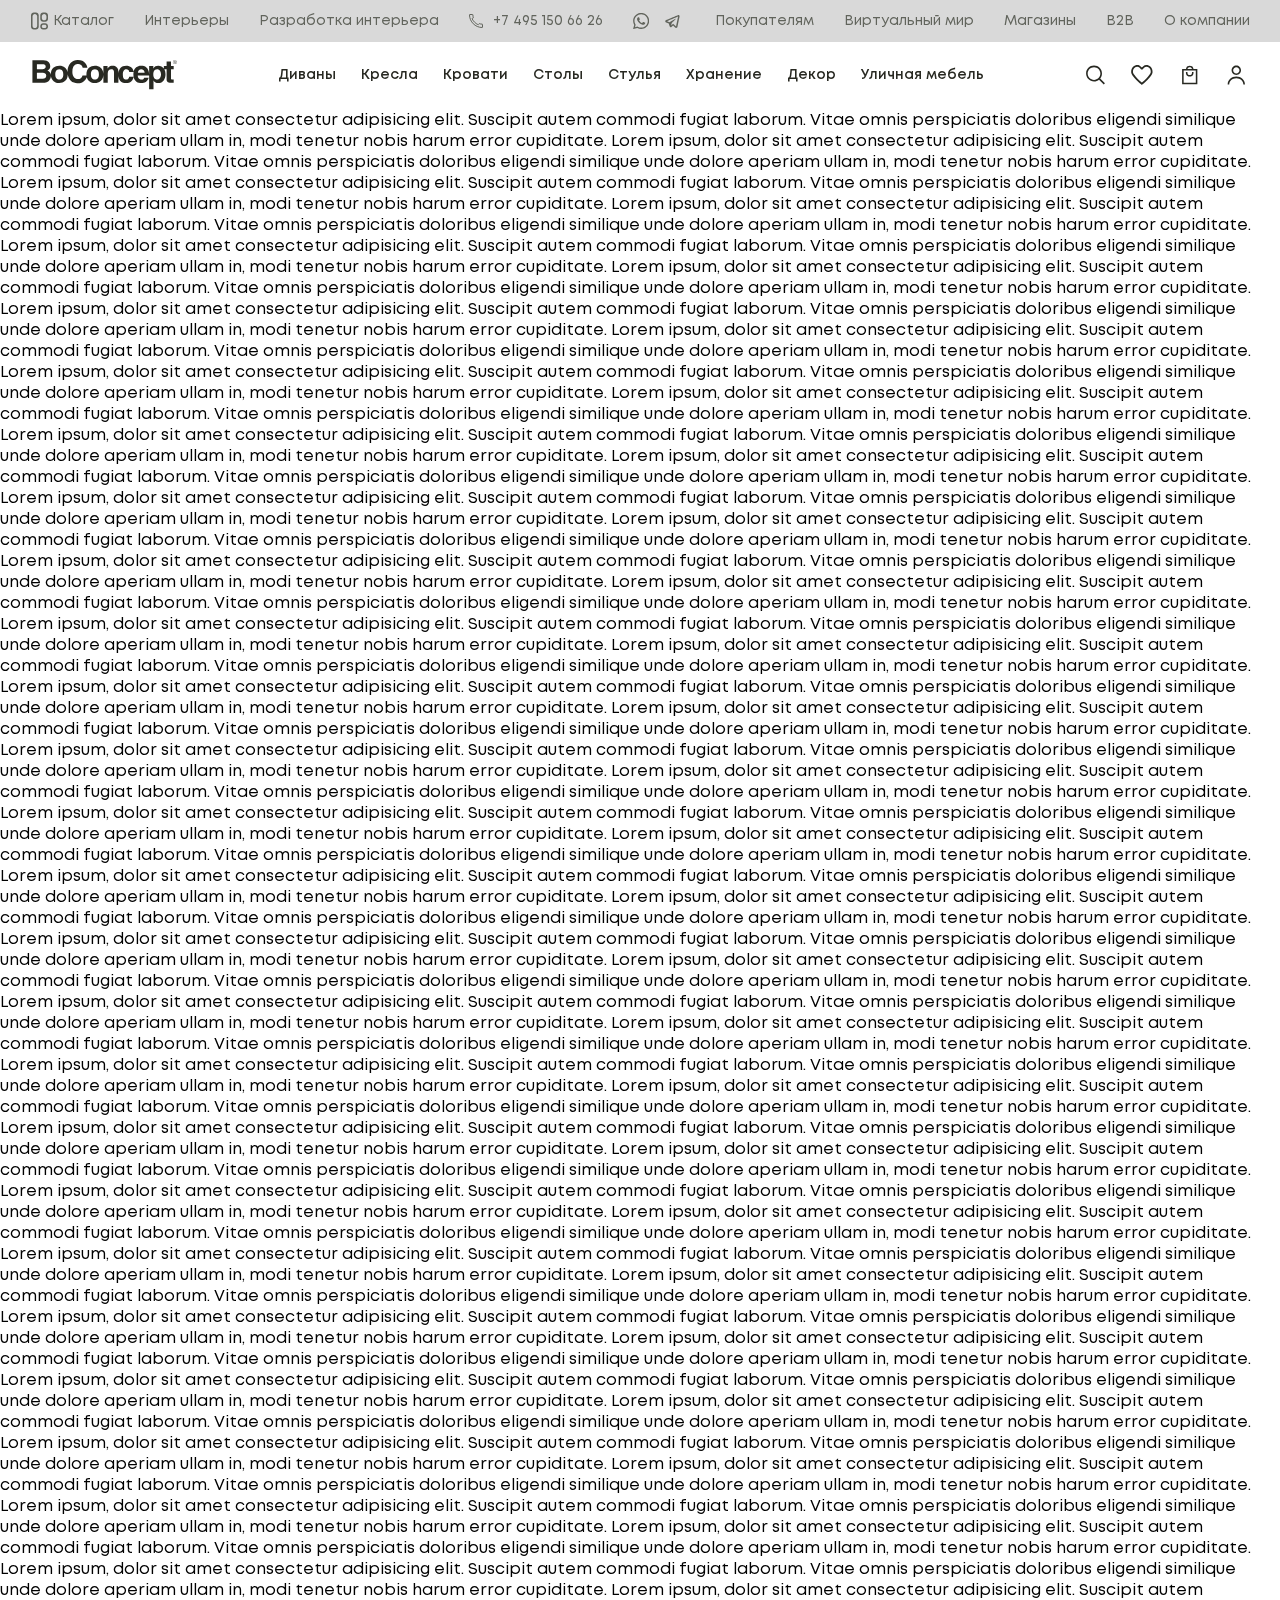
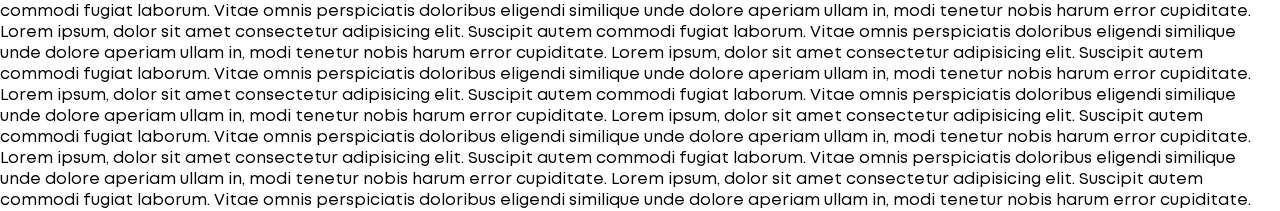
<file: pages/index/index.html>
<!DOCTYPE html>
<html lang="ru">

<head>
    <meta charset="UTF-8" />
    <meta name="viewport" content="width=device-width, user-scalable=no, viewport-fit=cover" />
    <title>Главная</title>

    <link rel="apple-touch-icon" sizes="180x180" href="../../img/favicon/apple-touch-icon.png">
    <link rel="icon" type="image/png" sizes="32x32" href="../../img/favicon/favicon-32x32.png">
    <link rel="icon" type="image/png" sizes="16x16" href="../../img/favicon/favicon-16x16.png">
    <link rel="manifest" href="../../img/favicon/site.webmanifest">
    <link rel="mask-icon" href="../../img/favicon/safari-pinned-tab.svg" color="#030e2c">
    <meta name="msapplication-TileColor" content="#030e2c">
    <meta name="theme-color" content="#030e2c">

    <link rel="stylesheet" type="text/css" href="../../fonts/stylesheet.css" />

    <link rel="stylesheet" type="text/css" href="../../libs/swiper/swiper-bundle.min.css" />
    <link rel="stylesheet" type="text/css" href="../../libs/selectric/selectric.css" />
    <link rel="stylesheet" type="text/css" href="../../libs/micromodal/micromodal.css" />
    <link rel="stylesheet" type="text/css" href="../../libs/fancybox/fancybox.css" />
    <link rel="stylesheet" type="text/css" href="../../libs/aos/aos.css" />

    <link rel="stylesheet" type="text/css" href="../../css/style.css" />
</head>

<body>
    <div class="wrapper">
        <header class="header-new">
            <div class="header-new-top">
                <div class="header-new-top__left">
                    <span class="btn-catalog">Каталог</span>
                    <span class="btn-sections">
                        <span class="btn-sections__icon">
                            <span class="btn-sections__line"></span>
                            <span class="btn-sections__line"></span>
                            <span class="btn-sections__line"></span>
                        </span>
                        <span class="btn-sections__text">Разделы</span>
                    </span>
                    <a href="#" class="header-new-top__link">Интерьеры</a>
                    <a href="#" class="header-new-top__link">Разработка интерьера</a>
                    <a href="tel:+74951506626" class="header-new__phone">+7 495 150 66 26</a>

                    <div class="header-new-social">
                        <a href="https://api.whatsapp.com/send?phone=79684845653" target="_blank"
                            class="header-new-social__what"></a>
                        <a href="https://t.me/boconceptrussia" target="_blank" class="header-new-social__telega"></a>
                    </div>
                </div>
                <div class="header-new-top__right">
                    <ul>
                        <li><a href="#">Покупателям</a></li>
                        <li><a href="#">Виртуальный мир</a></li>
                        <li><a href="#">Магазины</a></li>
                        <li><a href="#">B2B</a></li>
                        <li><a href="#">О компании</a></li>
                    </ul>
                </div>

            </div>
            <div class="header-new__bottom">
                <span class="btn-catalog mobile">Каталог</span>
                <div class="header-new__blockFixed">
                    <button class="burger"></button>
                    <a href="#" class="btn-search btn-search--fixed"></a>
                </div>

                <div class="logo-new">
                    <a href="#"></a>
                    <svg width="150" height="31" viewBox="0 0 150 31" fill="none" xmlns="http://www.w3.org/2000/svg">
                        <path
                            d="M148.239 1.73758C148.239 1.37224 148.037 1.15026 147.451 1.15026H146.481V3.36542H146.752V2.34455H147.252L147.886 3.36542H148.211L147.54 2.34455C147.628 2.35748 147.718 2.35131 147.804 2.32647C147.889 2.30163 147.968 2.25873 148.035 2.20082C148.102 2.14291 148.154 2.07139 148.19 1.99134C148.225 1.91128 148.242 1.82466 148.239 1.73758ZM147.173 2.13067H146.757V1.34565H147.393C147.665 1.34565 147.947 1.38611 147.947 1.7318C147.943 2.18269 147.482 2.12951 147.168 2.12951L147.173 2.13067ZM147.228 0.280842C146.824 0.27165 146.427 0.380217 146.086 0.592678C145.745 0.80514 145.478 1.11186 145.316 1.47368C145.155 1.8355 145.108 2.23601 145.181 2.62408C145.254 3.01214 145.444 3.37016 145.726 3.65243C146.009 3.93469 146.371 4.1284 146.767 4.20882C147.162 4.28924 147.574 4.25272 147.948 4.10393C148.322 3.95513 148.643 3.70082 148.868 3.37345C149.094 3.04608 149.214 2.66049 149.214 2.26593C149.22 1.74506 149.013 1.2434 148.64 0.871186C148.267 0.49897 147.757 0.286638 147.224 0.280842H147.228ZM147.228 3.98049C146.879 3.98853 146.535 3.89472 146.24 3.71102C145.946 3.52733 145.714 3.26209 145.574 2.94916C145.435 2.63624 145.394 2.28983 145.457 1.95417C145.52 1.61851 145.684 1.30883 145.929 1.06465C146.173 0.820481 146.486 0.652898 146.828 0.583307C147.171 0.513715 147.526 0.545272 147.85 0.673943C148.174 0.802614 148.451 1.02256 148.646 1.30571C148.841 1.58886 148.946 1.92235 148.946 2.26362C148.948 2.48695 148.906 2.70862 148.821 2.91596C148.736 3.12329 148.61 3.31221 148.45 3.4719C148.29 3.63159 148.099 3.75891 147.889 3.84658C147.678 3.93425 147.452 3.98054 147.224 3.9828L147.228 3.98049ZM143.175 1.64624H138.654V6.28583H135.812V8.74032C135.175 7.84189 134.324 7.1081 133.332 6.60217C132.34 6.09623 131.237 5.83332 130.118 5.83609C129.064 5.78762 128.018 6.03888 127.108 6.55936C126.198 7.07983 125.462 7.84712 124.99 8.76806H124.928V6.28814H120.607V14.9777C120.488 7.41769 115.898 5.83725 112.553 5.83725C110.645 5.7078 108.757 6.29338 107.275 7.47476C105.794 8.65614 104.829 10.3445 104.577 12.196C104.054 7.03617 99.699 5.83725 97.0272 5.83725C91.5889 5.83725 89.1232 9.31723 88.8342 14.3129V11.5729C88.8225 10.2929 88.3776 9.05266 87.5686 8.0453C86.7597 7.03794 85.6322 6.32003 84.3618 6.00338C83.0914 5.68673 81.7493 5.78912 80.5447 6.29461C79.3401 6.8001 78.3406 7.68031 77.7018 8.79812H77.6378V6.2893H73.3163V14.1245C72.9942 8.45937 68.9984 5.83841 64.5762 5.83841C59.9646 5.83841 55.803 8.67442 55.803 14.8563C55.803 15.2679 55.8243 15.6656 55.861 16.046H51.7598L51.7467 16.083C51.5361 17.1618 50.9285 18.1282 50.0384 18.7999C49.1484 19.4716 48.0373 19.8022 46.9148 19.7294C46.2605 19.7518 45.6086 19.6412 45.0004 19.4046C44.3923 19.1679 43.8411 18.8104 43.382 18.3548C41.8913 16.5939 41.1484 14.3423 41.306 12.0631C41.306 4.77938 45.6014 4.2094 46.9172 4.2094C48.1019 4.0971 49.2853 4.43697 50.219 5.15773C51.1527 5.8785 51.7643 6.92419 51.9256 8.07554L51.9374 8.11485H56.8096V8.05704C56.5964 5.2719 54.2503 0.00452661 46.8887 0.00452661C45.4911 -0.0372535 44.1003 0.210579 42.8079 0.731696C41.5156 1.25281 40.351 2.03538 39.3909 3.02783C37.249 5.53531 36.1563 8.74017 36.3319 12.0006C36.3319 12.2769 36.3509 12.5405 36.3615 12.8099C36.0913 10.8038 35.0556 8.97096 33.4615 7.67771C31.8674 6.38446 29.8321 5.72597 27.7623 5.83378C23.1507 5.83378 18.989 8.66979 18.989 14.8517C18.989 14.9788 19.0021 15.0968 19.0056 15.2216C18.9043 14.2611 18.5238 13.3488 17.909 12.5924C17.2943 11.8359 16.4708 11.2668 15.5356 10.952C16.4661 10.5622 17.2442 9.89156 17.7557 9.03848C18.2673 8.1854 18.4853 7.19476 18.3779 6.21184C18.3779 3.82788 16.9248 0.284313 11.2508 0.284313H0V23.4187H9.80362C14.5408 23.4187 15.8009 22.6094 17.1238 21.3237C18.4042 20.0516 19.1217 18.3394 19.1217 16.5558C19.1217 16.5454 19.1217 16.5362 19.1217 16.5258C19.3081 18.6045 20.3134 20.5315 21.9259 21.9013C23.5384 23.271 25.6324 23.9766 27.7671 23.8696C32.3787 23.8696 36.538 21.0336 36.538 14.8517C36.538 14.795 36.538 14.7441 36.5309 14.6875C36.8003 17.1709 37.8927 19.5005 39.642 21.3226C40.59 22.2194 41.7185 22.9141 42.956 23.3626C44.1935 23.8112 45.5129 24.0039 46.8307 23.9285C48.8614 24.0297 50.8709 23.4842 52.5565 22.3741C54.2422 21.2639 55.5128 19.6493 56.1772 17.7732C56.631 19.5872 57.7196 21.1894 59.2549 22.3032C60.7901 23.4169 62.6757 23.9722 64.5857 23.873C69.0079 23.873 73.0037 21.2567 73.3258 15.587V23.421H77.8404V13.5938C77.8404 10.9844 79.3871 9.63055 81.3933 9.63055C84.2628 9.63055 84.328 11.7578 84.328 13.0123V23.4175H88.8425V16.1708C89.0651 19.6601 90.7765 23.8811 96.7453 23.8811C98.6767 23.9958 100.577 23.3676 102.04 22.1311C103.503 20.8946 104.411 19.1481 104.571 17.2657C105.443 22.1735 108.745 23.8811 112.881 23.8811C115.817 23.8811 118.785 22.5377 120.16 18.4045H115.513C115.368 18.9685 115.025 19.4649 114.543 19.8067C114.062 20.1485 113.472 20.3139 112.878 20.274C109.235 20.274 108.977 17.3744 108.851 16.0841H120.61V30.1H125.125V21.2382H125.189C125.638 22.0955 126.338 22.8038 127.199 23.2741C128.06 23.7443 129.044 23.9555 130.028 23.8811C135.12 23.8811 137.52 19.3722 137.52 14.6655C137.563 12.9173 137.166 11.1854 136.365 9.62129H138.658V19.9179C138.658 22.1411 139.368 23.6175 143.276 23.6175H143.857C144.567 23.6175 145.278 23.5852 145.988 23.5528V20.1433C145.666 20.1757 145.344 20.2069 145.053 20.2069C143.215 20.2069 143.183 19.8208 143.183 18.8195V9.62129H145.988V6.28814H143.183V1.64855L143.175 1.64624ZM4.64127 4.29034H10.1933C12.3842 4.29034 13.739 4.8684 13.739 6.77025C13.739 8.60736 12.2231 9.61667 10.3212 9.61667H4.64481V4.29034H4.64127ZM10.5746 19.4358H4.64127V13.1579H10.7996C12.5405 13.1579 14.2815 14.0216 14.2815 16.0483C14.2838 18.4033 12.929 19.4335 10.5746 19.4335V19.4358ZM27.7694 20.0797C24.2864 20.0797 23.641 17.053 23.641 14.8621C23.641 12.6712 24.2864 9.64095 27.7694 9.64095C31.2524 9.64095 31.8967 12.67 31.8967 14.8621C31.8967 17.0541 31.2513 20.0774 27.7694 20.0774V20.0797ZM64.5869 20.0797C61.1039 20.0797 60.4584 17.053 60.4584 14.8621C60.4584 12.6712 61.1039 9.64095 64.5869 9.64095C68.0699 9.64095 68.7142 12.67 68.7142 14.8621C68.7142 17.0541 68.0687 20.0774 64.5869 20.0774V20.0797ZM99.9974 17.1813C99.9676 17.9656 99.6356 18.71 99.0677 19.2656C98.4999 19.8212 97.7382 20.1471 96.9348 20.178C93.5169 20.178 93.4518 16.4726 93.4518 14.6019C93.4518 12.4781 94.1943 9.64095 97.0307 9.64095C97.804 9.62563 98.5523 9.90821 99.1138 10.4275C99.6752 10.9468 100.005 11.6611 100.031 12.4157H104.539C104.407 13.1059 104.338 13.8062 104.333 14.5083C104.33 15.4044 104.402 16.2992 104.55 17.1836H99.9986L99.9974 17.1813ZM108.976 13.1545C109.234 10.8977 110.362 9.60858 112.492 9.60858C113.941 9.60858 115.715 10.3832 115.974 13.1545H108.976ZM128.893 20.178C126.022 20.178 124.927 17.794 124.927 15.2482C124.927 12.5105 125.668 9.62592 128.764 9.62592C131.635 9.62592 132.871 12.285 132.871 14.9893C132.872 17.0171 131.797 20.1757 128.894 20.1757L128.893 20.178Z"
                            fill="#282922" />
                    </svg>
                </div>
                <nav class="menu-new">
                    <ul>
                        <li><a href="#">Диваны</a></li>
                        <li><a href="#">Кресла</a></li>
                        <li><a href="#">Кровати</a></li>
                        <li><a href="#">Столы</a></li>
                        <li><a href="#">Стулья</a></li>
                        <li><a href="#">Хранение</a></li>
                        <li><a href="#">Декор</a></li>
                        <li><a href="#">Уличная мебель</a></li>
                    </ul>
                </nav>
                <div class="header-new-controls">
                    <a href="#" class="btn-search"></a>
                    <a href="#" class="btn-favorite"></a>
                    <a href="#" class="btn-basket"></a>
                    <a href="#" class="btn-cabinet"></a>
                    <a href="tel:+74951506626" class="btn-phone"></a>
                </div>
            </div>


        </header>

        <!-- не использовать, просто для примера чтобы был скролл на странице  -->
        <main style="padding-top: 110px;">
            Lorem ipsum, dolor sit amet consectetur adipisicing elit. Suscipit autem commodi fugiat laborum. Vitae omnis
            perspiciatis doloribus eligendi similique unde dolore aperiam ullam in, modi tenetur nobis harum error
            cupiditate.
            Lorem ipsum, dolor sit amet consectetur adipisicing elit. Suscipit autem commodi fugiat laborum. Vitae omnis
            perspiciatis doloribus eligendi similique unde dolore aperiam ullam in, modi tenetur nobis harum error
            cupiditate.
            Lorem ipsum, dolor sit amet consectetur adipisicing elit. Suscipit autem commodi fugiat laborum. Vitae omnis
            perspiciatis doloribus eligendi similique unde dolore aperiam ullam in, modi tenetur nobis harum error
            cupiditate.
            Lorem ipsum, dolor sit amet consectetur adipisicing elit. Suscipit autem commodi fugiat laborum. Vitae omnis
            perspiciatis doloribus eligendi similique unde dolore aperiam ullam in, modi tenetur nobis harum error
            cupiditate.
            Lorem ipsum, dolor sit amet consectetur adipisicing elit. Suscipit autem commodi fugiat laborum. Vitae omnis
            perspiciatis doloribus eligendi similique unde dolore aperiam ullam in, modi tenetur nobis harum error
            cupiditate.
            Lorem ipsum, dolor sit amet consectetur adipisicing elit. Suscipit autem commodi fugiat laborum. Vitae omnis
            perspiciatis doloribus eligendi similique unde dolore aperiam ullam in, modi tenetur nobis harum error
            cupiditate.
            Lorem ipsum, dolor sit amet consectetur adipisicing elit. Suscipit autem commodi fugiat laborum. Vitae omnis
            perspiciatis doloribus eligendi similique unde dolore aperiam ullam in, modi tenetur nobis harum error
            cupiditate.
            Lorem ipsum, dolor sit amet consectetur adipisicing elit. Suscipit autem commodi fugiat laborum. Vitae omnis
            perspiciatis doloribus eligendi similique unde dolore aperiam ullam in, modi tenetur nobis harum error
            cupiditate.
            Lorem ipsum, dolor sit amet consectetur adipisicing elit. Suscipit autem commodi fugiat laborum. Vitae omnis
            perspiciatis doloribus eligendi similique unde dolore aperiam ullam in, modi tenetur nobis harum error
            cupiditate.
            Lorem ipsum, dolor sit amet consectetur adipisicing elit. Suscipit autem commodi fugiat laborum. Vitae omnis
            perspiciatis doloribus eligendi similique unde dolore aperiam ullam in, modi tenetur nobis harum error
            cupiditate.
            Lorem ipsum, dolor sit amet consectetur adipisicing elit. Suscipit autem commodi fugiat laborum. Vitae omnis
            perspiciatis doloribus eligendi similique unde dolore aperiam ullam in, modi tenetur nobis harum error
            cupiditate.
            Lorem ipsum, dolor sit amet consectetur adipisicing elit. Suscipit autem commodi fugiat laborum. Vitae omnis
            perspiciatis doloribus eligendi similique unde dolore aperiam ullam in, modi tenetur nobis harum error
            cupiditate.
            Lorem ipsum, dolor sit amet consectetur adipisicing elit. Suscipit autem commodi fugiat laborum. Vitae omnis
            perspiciatis doloribus eligendi similique unde dolore aperiam ullam in, modi tenetur nobis harum error
            cupiditate.
            Lorem ipsum, dolor sit amet consectetur adipisicing elit. Suscipit autem commodi fugiat laborum. Vitae omnis
            perspiciatis doloribus eligendi similique unde dolore aperiam ullam in, modi tenetur nobis harum error
            cupiditate.
            Lorem ipsum, dolor sit amet consectetur adipisicing elit. Suscipit autem commodi fugiat laborum. Vitae omnis
            perspiciatis doloribus eligendi similique unde dolore aperiam ullam in, modi tenetur nobis harum error
            cupiditate.
            Lorem ipsum, dolor sit amet consectetur adipisicing elit. Suscipit autem commodi fugiat laborum. Vitae omnis
            perspiciatis doloribus eligendi similique unde dolore aperiam ullam in, modi tenetur nobis harum error
            cupiditate.
            Lorem ipsum, dolor sit amet consectetur adipisicing elit. Suscipit autem commodi fugiat laborum. Vitae omnis
            perspiciatis doloribus eligendi similique unde dolore aperiam ullam in, modi tenetur nobis harum error
            cupiditate.
            Lorem ipsum, dolor sit amet consectetur adipisicing elit. Suscipit autem commodi fugiat laborum. Vitae omnis
            perspiciatis doloribus eligendi similique unde dolore aperiam ullam in, modi tenetur nobis harum error
            cupiditate.
            Lorem ipsum, dolor sit amet consectetur adipisicing elit. Suscipit autem commodi fugiat laborum. Vitae omnis
            perspiciatis doloribus eligendi similique unde dolore aperiam ullam in, modi tenetur nobis harum error
            cupiditate.
            Lorem ipsum, dolor sit amet consectetur adipisicing elit. Suscipit autem commodi fugiat laborum. Vitae omnis
            perspiciatis doloribus eligendi similique unde dolore aperiam ullam in, modi tenetur nobis harum error
            cupiditate.
            Lorem ipsum, dolor sit amet consectetur adipisicing elit. Suscipit autem commodi fugiat laborum. Vitae omnis
            perspiciatis doloribus eligendi similique unde dolore aperiam ullam in, modi tenetur nobis harum error
            cupiditate.
            Lorem ipsum, dolor sit amet consectetur adipisicing elit. Suscipit autem commodi fugiat laborum. Vitae omnis
            perspiciatis doloribus eligendi similique unde dolore aperiam ullam in, modi tenetur nobis harum error
            cupiditate.
            Lorem ipsum, dolor sit amet consectetur adipisicing elit. Suscipit autem commodi fugiat laborum. Vitae omnis
            perspiciatis doloribus eligendi similique unde dolore aperiam ullam in, modi tenetur nobis harum error
            cupiditate.
            Lorem ipsum, dolor sit amet consectetur adipisicing elit. Suscipit autem commodi fugiat laborum. Vitae omnis
            perspiciatis doloribus eligendi similique unde dolore aperiam ullam in, modi tenetur nobis harum error
            cupiditate.
            Lorem ipsum, dolor sit amet consectetur adipisicing elit. Suscipit autem commodi fugiat laborum. Vitae omnis
            perspiciatis doloribus eligendi similique unde dolore aperiam ullam in, modi tenetur nobis harum error
            cupiditate.
            Lorem ipsum, dolor sit amet consectetur adipisicing elit. Suscipit autem commodi fugiat laborum. Vitae omnis
            perspiciatis doloribus eligendi similique unde dolore aperiam ullam in, modi tenetur nobis harum error
            cupiditate.
            Lorem ipsum, dolor sit amet consectetur adipisicing elit. Suscipit autem commodi fugiat laborum. Vitae omnis
            perspiciatis doloribus eligendi similique unde dolore aperiam ullam in, modi tenetur nobis harum error
            cupiditate.
            Lorem ipsum, dolor sit amet consectetur adipisicing elit. Suscipit autem commodi fugiat laborum. Vitae omnis
            perspiciatis doloribus eligendi similique unde dolore aperiam ullam in, modi tenetur nobis harum error
            cupiditate.
            Lorem ipsum, dolor sit amet consectetur adipisicing elit. Suscipit autem commodi fugiat laborum. Vitae omnis
            perspiciatis doloribus eligendi similique unde dolore aperiam ullam in, modi tenetur nobis harum error
            cupiditate.
            Lorem ipsum, dolor sit amet consectetur adipisicing elit. Suscipit autem commodi fugiat laborum. Vitae omnis
            perspiciatis doloribus eligendi similique unde dolore aperiam ullam in, modi tenetur nobis harum error
            cupiditate.
            Lorem ipsum, dolor sit amet consectetur adipisicing elit. Suscipit autem commodi fugiat laborum. Vitae omnis
            perspiciatis doloribus eligendi similique unde dolore aperiam ullam in, modi tenetur nobis harum error
            cupiditate.
            Lorem ipsum, dolor sit amet consectetur adipisicing elit. Suscipit autem commodi fugiat laborum. Vitae omnis
            perspiciatis doloribus eligendi similique unde dolore aperiam ullam in, modi tenetur nobis harum error
            cupiditate.
            Lorem ipsum, dolor sit amet consectetur adipisicing elit. Suscipit autem commodi fugiat laborum. Vitae omnis
            perspiciatis doloribus eligendi similique unde dolore aperiam ullam in, modi tenetur nobis harum error
            cupiditate.
            Lorem ipsum, dolor sit amet consectetur adipisicing elit. Suscipit autem commodi fugiat laborum. Vitae omnis
            perspiciatis doloribus eligendi similique unde dolore aperiam ullam in, modi tenetur nobis harum error
            cupiditate.
            Lorem ipsum, dolor sit amet consectetur adipisicing elit. Suscipit autem commodi fugiat laborum. Vitae omnis
            perspiciatis doloribus eligendi similique unde dolore aperiam ullam in, modi tenetur nobis harum error
            cupiditate.
            Lorem ipsum, dolor sit amet consectetur adipisicing elit. Suscipit autem commodi fugiat laborum. Vitae omnis
            perspiciatis doloribus eligendi similique unde dolore aperiam ullam in, modi tenetur nobis harum error
            cupiditate.
            Lorem ipsum, dolor sit amet consectetur adipisicing elit. Suscipit autem commodi fugiat laborum. Vitae omnis
            perspiciatis doloribus eligendi similique unde dolore aperiam ullam in, modi tenetur nobis harum error
            cupiditate.
            Lorem ipsum, dolor sit amet consectetur adipisicing elit. Suscipit autem commodi fugiat laborum. Vitae omnis
            perspiciatis doloribus eligendi similique unde dolore aperiam ullam in, modi tenetur nobis harum error
            cupiditate.
            Lorem ipsum, dolor sit amet consectetur adipisicing elit. Suscipit autem commodi fugiat laborum. Vitae omnis
            perspiciatis doloribus eligendi similique unde dolore aperiam ullam in, modi tenetur nobis harum error
            cupiditate.
            Lorem ipsum, dolor sit amet consectetur adipisicing elit. Suscipit autem commodi fugiat laborum. Vitae omnis
            perspiciatis doloribus eligendi similique unde dolore aperiam ullam in, modi tenetur nobis harum error
            cupiditate.
            Lorem ipsum, dolor sit amet consectetur adipisicing elit. Suscipit autem commodi fugiat laborum. Vitae omnis
            perspiciatis doloribus eligendi similique unde dolore aperiam ullam in, modi tenetur nobis harum error
            cupiditate.
            Lorem ipsum, dolor sit amet consectetur adipisicing elit. Suscipit autem commodi fugiat laborum. Vitae omnis
            perspiciatis doloribus eligendi similique unde dolore aperiam ullam in, modi tenetur nobis harum error
            cupiditate.
            Lorem ipsum, dolor sit amet consectetur adipisicing elit. Suscipit autem commodi fugiat laborum. Vitae omnis
            perspiciatis doloribus eligendi similique unde dolore aperiam ullam in, modi tenetur nobis harum error
            cupiditate.
            Lorem ipsum, dolor sit amet consectetur adipisicing elit. Suscipit autem commodi fugiat laborum. Vitae omnis
            perspiciatis doloribus eligendi similique unde dolore aperiam ullam in, modi tenetur nobis harum error
            cupiditate.
            Lorem ipsum, dolor sit amet consectetur adipisicing elit. Suscipit autem commodi fugiat laborum. Vitae omnis
            perspiciatis doloribus eligendi similique unde dolore aperiam ullam in, modi tenetur nobis harum error
            cupiditate.
            Lorem ipsum, dolor sit amet consectetur adipisicing elit. Suscipit autem commodi fugiat laborum. Vitae omnis
            perspiciatis doloribus eligendi similique unde dolore aperiam ullam in, modi tenetur nobis harum error
            cupiditate.
            Lorem ipsum, dolor sit amet consectetur adipisicing elit. Suscipit autem commodi fugiat laborum. Vitae omnis
            perspiciatis doloribus eligendi similique unde dolore aperiam ullam in, modi tenetur nobis harum error
            cupiditate.
            Lorem ipsum, dolor sit amet consectetur adipisicing elit. Suscipit autem commodi fugiat laborum. Vitae omnis
            perspiciatis doloribus eligendi similique unde dolore aperiam ullam in, modi tenetur nobis harum error
            cupiditate.
            Lorem ipsum, dolor sit amet consectetur adipisicing elit. Suscipit autem commodi fugiat laborum. Vitae omnis
            perspiciatis doloribus eligendi similique unde dolore aperiam ullam in, modi tenetur nobis harum error
            cupiditate.
            Lorem ipsum, dolor sit amet consectetur adipisicing elit. Suscipit autem commodi fugiat laborum. Vitae omnis
            perspiciatis doloribus eligendi similique unde dolore aperiam ullam in, modi tenetur nobis harum error
            cupiditate.
            Lorem ipsum, dolor sit amet consectetur adipisicing elit. Suscipit autem commodi fugiat laborum. Vitae omnis
            perspiciatis doloribus eligendi similique unde dolore aperiam ullam in, modi tenetur nobis harum error
            cupiditate.
            Lorem ipsum, dolor sit amet consectetur adipisicing elit. Suscipit autem commodi fugiat laborum. Vitae omnis
            perspiciatis doloribus eligendi similique unde dolore aperiam ullam in, modi tenetur nobis harum error
            cupiditate.
            Lorem ipsum, dolor sit amet consectetur adipisicing elit. Suscipit autem commodi fugiat laborum. Vitae omnis
            perspiciatis doloribus eligendi similique unde dolore aperiam ullam in, modi tenetur nobis harum error
            cupiditate.
            Lorem ipsum, dolor sit amet consectetur adipisicing elit. Suscipit autem commodi fugiat laborum. Vitae omnis
            perspiciatis doloribus eligendi similique unde dolore aperiam ullam in, modi tenetur nobis harum error
            cupiditate.
        </main>
        <!-- /не использовать, просто для примера чтобы был скролл на странице  -->
    </div>
    <div class="menu-sections__wrapper overlay-new">
        <div class="menu-sections">
            <div class="menu-sections__head">
                <span class="menu-sections__title">Разделы</span>
                <span class="menu-sections__close">
                    <svg width="15" height="15" viewBox="0 0 15 15" fill="none" xmlns="http://www.w3.org/2000/svg">
                        <path
                            d="M14.8942 1.53703L13.4648 0.10759L7.79769 5.77466L2.13061 0.10759L0.701172 1.53703L6.36824 7.2041L0.701172 12.8712L2.13061 14.3006L7.79769 8.63354L13.4648 14.3006L14.8942 12.8712L9.22713 7.2041L14.8942 1.53703Z"
                            fill="#282922" />
                    </svg>
                </span>
            </div>

            <div class="menu-sections__row">
                <div class="menu-sections__line">
                    <a href="#">Интерьеры</a>
                    <a href="#">Разработка интерьера</a>
                </div>
                <div class="menu-sections__line">
                    <a href="#">Покупателям</a>
                    <a href="#">Виртуальный мир</a>
                    <a href="#">Магазины</a>
                    <a href="#">B2B</a>
                </div>
                <div class="menu-sections__line">
                    <div class="menu-sections__sub">
                        <a href="#" class="menu-sections__subLink">О компании</a>
                        <ul class="menu-sections__sub-menu">
                            <li>
                                <a href="#">Доставка и сборка</a>
                            </li>

                            <li>
                                <a href="#">Уход за мебелью</a>
                            </li>

                            <li>
                                <a href="#">Вопросы и ответы</a>
                            </li>

                            <li>
                                <a href="#">Подписка на рассылку</a>
                            </li>

                            <li>
                                <a href="#">Обмен и возврат</a>
                            </li>
                        </ul>
                    </div>
                </div>
            </div>

            <div class="menu-sections__bottom">
                <div class="logo">
                    <a href="/"></a>
                    <svg width="100" height="21" viewBox="0 0 100 21" fill="none" xmlns="http://www.w3.org/2000/svg">
                        <path
                            d="M99.3467 1.4624C99.3467 1.21965 99.2113 1.07215 98.8187 1.07215H98.168V2.54402H98.35V1.8657H98.6853L99.11 2.54402H99.328L98.878 1.8657C98.9373 1.87429 98.9973 1.87019 99.0547 1.85369C99.112 1.83718 99.1647 1.80868 99.21 1.7702C99.2547 1.73172 99.2893 1.6842 99.3133 1.63101C99.3373 1.57781 99.3487 1.52026 99.3467 1.4624ZM98.632 1.72359H98.3533V1.20198H98.7793C98.962 1.20198 99.1507 1.22887 99.1507 1.45856C99.148 1.75815 98.8393 1.72282 98.6287 1.72282L98.632 1.72359ZM98.6687 0.494467C98.398 0.48836 98.132 0.560497 97.9033 0.701667C97.6753 0.842838 97.496 1.04664 97.3873 1.28705C97.2793 1.52746 97.248 1.79358 97.2973 2.05143C97.346 2.30928 97.4733 2.54717 97.662 2.73473C97.852 2.92227 98.0947 3.05098 98.36 3.10442C98.6247 3.15785 98.9007 3.13359 99.1513 3.03473C99.402 2.93585 99.6173 2.76687 99.768 2.54935C99.9193 2.33183 100 2.07563 100 1.81346C100.004 1.46737 99.8653 1.13404 99.6153 0.886723C99.3653 0.639403 99.0233 0.498319 98.666 0.494467H98.6687ZM98.6687 2.95271C98.4353 2.95805 98.2047 2.89571 98.0067 2.77365C97.81 2.6516 97.654 2.47536 97.5607 2.26743C97.4673 2.05951 97.44 1.82934 97.482 1.60631C97.524 1.38328 97.634 1.17751 97.7987 1.01527C97.962 0.853031 98.172 0.741681 98.4007 0.695441C98.6307 0.6492 98.8687 0.670168 99.086 0.755664C99.3027 0.84116 99.4887 0.987301 99.6193 1.17544C99.75 1.36358 99.82 1.58517 99.82 1.81193C99.8213 1.96032 99.7933 2.10761 99.7367 2.24537C99.6793 2.38313 99.5953 2.50867 99.488 2.61477C99.3807 2.72087 99.2527 2.80547 99.112 2.86373C98.9707 2.92198 98.8193 2.95274 98.666 2.95424L98.6687 2.95271ZM95.9527 1.40171H92.9227V4.48449H91.018V6.11538C90.5913 5.51842 90.0207 5.03085 89.356 4.69469C88.6913 4.35851 87.952 4.18382 87.202 4.18566C86.496 4.15345 85.7947 4.32041 85.1847 4.66624C84.5753 5.01207 84.082 5.52189 83.7653 6.13381H83.724V4.48603H80.828V10.2598C80.7487 5.23656 77.672 4.18643 75.4307 4.18643C74.152 4.10042 72.8867 4.48951 71.8933 5.27448C70.9007 6.05945 70.254 7.18126 70.0853 8.41153C69.7347 4.98306 66.816 4.18643 65.0255 4.18643C61.3809 4.18643 59.7284 6.49871 59.5347 9.81806V7.99753C59.5269 7.147 59.2287 6.32291 58.6865 5.65357C58.1445 4.98423 57.3888 4.50721 56.5374 4.29682C55.686 4.08642 54.7866 4.15445 53.9793 4.49033C53.172 4.8262 52.5021 5.41106 52.074 6.15379H52.0311V4.4868H49.1349V9.69293C48.9191 5.92871 46.2412 4.1872 43.2775 4.1872C40.1869 4.1872 37.3979 6.07159 37.3979 10.1791C37.3979 10.4527 37.4122 10.7169 37.4368 10.9697H34.6883L34.6795 10.9943C34.5383 11.7111 34.1311 12.3532 33.5346 12.7995C32.9382 13.2458 32.1935 13.4655 31.4413 13.4171C31.0027 13.432 30.5659 13.3585 30.1583 13.2013C29.7507 13.044 29.3813 12.8065 29.0737 12.5037C28.0746 11.3337 27.5767 9.83766 27.6823 8.32319C27.6823 3.48353 30.5611 3.10481 31.4429 3.10481C32.2368 3.03019 33.0299 3.25601 33.6557 3.73492C34.2814 4.21384 34.6913 4.90865 34.7994 5.67367L34.8073 5.69979H38.0725V5.66137C37.9297 3.81079 36.3573 0.310869 31.4238 0.310869C30.4871 0.283108 29.5551 0.447781 28.6889 0.794038C27.8229 1.14029 27.0423 1.66027 26.3989 2.31971C24.9635 3.98581 24.2311 6.11528 24.3489 8.28166C24.3489 8.46526 24.3616 8.64039 24.3687 8.8194C24.1876 7.48646 23.4935 6.26863 22.4251 5.40933C21.3568 4.55003 19.9928 4.11249 18.6057 4.18413C15.5151 4.18413 12.726 6.06852 12.726 10.1761C12.726 10.2605 12.7348 10.3389 12.7371 10.4219C12.6693 9.78366 12.4143 9.17753 12.0022 8.67493C11.5903 8.17226 11.0383 7.79413 10.4116 7.58493C11.0352 7.32593 11.5567 6.88033 11.8995 6.31349C12.2423 5.74667 12.3885 5.08843 12.3165 4.43533C12.3165 2.8513 11.3426 0.496773 7.54007 0.496773H0V15.8685H6.57017C9.74493 15.8685 10.5894 15.3307 11.476 14.4765C12.3341 13.6312 12.8149 12.4935 12.8149 11.3084C12.8149 11.3015 12.8149 11.2954 12.8149 11.2885C12.9399 12.6697 13.6136 13.9501 14.6943 14.8602C15.7749 15.7703 17.1783 16.2391 18.6089 16.1681C21.6995 16.1681 24.4869 14.2837 24.4869 10.1761C24.4869 10.1384 24.4869 10.1046 24.4822 10.067C24.6627 11.7171 25.3949 13.265 26.5672 14.4757C27.2025 15.0716 27.9588 15.5332 28.7881 15.8312C29.6175 16.1293 30.5017 16.2573 31.3849 16.2072C32.7458 16.2745 34.0925 15.912 35.2222 15.1744C36.3519 14.4367 37.2035 13.3639 37.6487 12.1173C37.9529 13.3226 38.6824 14.3872 39.7113 15.1273C40.7402 15.8673 42.0039 16.2363 43.2839 16.1703C46.2476 16.1703 48.9255 14.4319 49.1413 10.6647V15.87H52.1669V9.34026C52.1669 7.60646 53.2035 6.7069 54.548 6.7069C56.4711 6.7069 56.5147 8.12033 56.5147 8.95393V15.8677H59.5403V11.0526C59.6895 13.3711 60.8364 16.1757 64.8365 16.1757C66.1309 16.2519 67.4047 15.8345 68.3847 15.0129C69.3653 14.1913 69.974 13.0309 70.0813 11.7801C70.6653 15.0411 72.8787 16.1757 75.6507 16.1757C77.618 16.1757 79.6073 15.2831 80.5287 12.5368H77.414C77.3173 12.9115 77.0873 13.2413 76.764 13.4685C76.442 13.6956 76.0467 13.8055 75.6487 13.7789C73.2067 13.7789 73.034 11.8523 72.9493 10.995H80.83V20.3079H83.856V14.4196H83.8987C84.2 14.9893 84.6687 15.4599 85.246 15.7724C85.8227 16.0848 86.4827 16.2251 87.142 16.1757C90.5547 16.1757 92.1627 13.1797 92.1627 10.0524C92.192 8.89079 91.9253 7.73999 91.3887 6.70075H92.9253V13.5423C92.9253 15.0195 93.4013 16.0005 96.0207 16.0005H96.41C96.8853 16.0005 97.362 15.9791 97.838 15.9576V13.6921C97.622 13.7137 97.406 13.7344 97.2113 13.7344C95.9793 13.7344 95.958 13.4778 95.958 12.8125V6.70075H97.838V4.48603H95.958V1.40324L95.9527 1.40171ZM3.11047 3.15859H6.83133C8.2996 3.15859 9.2076 3.54268 9.2076 4.80637C9.2076 6.02703 8.19167 6.69767 6.91707 6.69767H3.11285V3.15859H3.11047ZM7.08687 13.222H3.11047V9.05066H7.23767C8.40433 9.05066 9.57113 9.62453 9.57113 10.9712C9.57267 12.536 8.66473 13.2205 7.08687 13.2205V13.222ZM18.6105 13.6499C16.2762 13.6499 15.8437 11.6387 15.8437 10.183C15.8437 8.72726 16.2762 6.71381 18.6105 6.71381C20.9447 6.71381 21.3765 8.72646 21.3765 10.183C21.3765 11.6395 20.9439 13.6483 18.6105 13.6483V13.6499ZM43.2847 13.6499C40.9505 13.6499 40.5179 11.6387 40.5179 10.183C40.5179 8.72726 40.9505 6.71381 43.2847 6.71381C45.6189 6.71381 46.0507 8.72646 46.0507 10.183C46.0507 11.6395 45.6181 13.6483 43.2847 13.6483V13.6499ZM67.016 11.724C66.996 12.2451 66.7733 12.7397 66.393 13.1089C66.0125 13.4781 65.502 13.6947 64.9635 13.7152C62.6729 13.7152 62.6293 11.2531 62.6293 10.0101C62.6293 8.59893 63.1269 6.71381 65.0278 6.71381C65.5461 6.70363 66.0476 6.89139 66.4239 7.23646C66.8 7.58146 67.0213 8.05613 67.0387 8.55753H70.06C69.9713 9.01613 69.9253 9.48139 69.9213 9.94793C69.9193 10.5433 69.968 11.1379 70.0673 11.7255H67.0167L67.016 11.724ZM73.0333 9.0484C73.206 7.54886 73.962 6.6923 75.3893 6.6923C76.3607 6.6923 77.5493 7.20699 77.7233 9.0484H73.0333ZM86.3813 13.7152C84.4573 13.7152 83.7233 12.1311 83.7233 10.4395C83.7233 8.62046 84.22 6.70382 86.2947 6.70382C88.2187 6.70382 89.0473 8.47066 89.0473 10.2675C89.048 11.6149 88.3273 13.7137 86.382 13.7137L86.3813 13.7152Z"
                            fill="#282922" />
                    </svg>
                </div>

                <p>
                    + 7 499 112 26 23 Ежедневно 10.00-21.00 <br />
                    ООО "Интерстиль" ОГРН 1037704013258, 119021, г. <br />
                    Москва, ул. Льва Толстого, д. 5, Стр. 2, эт. 7, пом. 1, ком 2 (В-712) online@boconcept.ru
                </p>

                <ul class="menu-sections__social social-new">
                    <li><a href="#" class="icon-vk"></a></li>
                    <li><a href="#" class="icon-youtube"></a></li>
                    <li><a href="#" class="icon-pin"></a></li>
                    <li><a href="#" class="icon-telegram"></a></li>
                    <li><a href="#" class="icon-dzen"></a></li>
                </ul>
            </div>
        </div>
    </div>

    <div class="search-block__wrapper overlay-new">
        <div class="search-block">
            <span class="search-block__close"></span>

            <div class="input-item">
                <input type="text" placeholder="Что мы можем вам предложить?">
                <span class="search-block__icon"></span>
            </div>

            <div class="search-block__content">
                <div class="search-block__left">
                    <span class="result-text"><span>Запрос:</span> Imo</span>
                    <ul class="result-link">
                        <li><a href="#">Модель Imola</a></li>
                        <li><a href="#">Модель Imola</a></li>
                        <li><a href="#">Модель Imola</a></li>
                        <li><a href="#">Модель Imola</a></li>
                        <li><a href="#">Модель Imola</a></li>
                    </ul>
                </div>
                <div class="search-block__right">
                    <div class="search-category__list">
                        <div class="search-category__item">
                            <div class="search-category__media">
                                <a href="#"></a>
                                <picture class="picture">
                                    <source type="image/webp" srcset="./../../img/pic-primer-search1.webp" />
                                    <img src="./../../img/pic-primer-search1.png" alt="" />
                                </picture>
                            </div>

                            <div class="search-category__content">
                                <a href="#" class="search-category__name">Диваны Imola</a>
                                <ul>
                                    <li><a href="#">Двухместные диваны</a></li>
                                    <li><a href="#">2,5-местные диваны</a></li>
                                    <li><a href="#">Трехместные диваны</a></li>
                                    <li><a href="#">Угловые диваны</a></li>
                                    <li><a href="#">Модульные диваны</a></li>
                                    <li><a href="#">Кушетки</a></li>
                                    <li><a href="#">Пуфы</a></li>
                                </ul>
                            </div>
                        </div>
                        <div class="search-category__item">
                            <div class="search-category__media">
                                <a href="#"></a>
                                <picture class="picture">
                                    <source type="image/webp" srcset="./../../img/pic-primer-search2.webp" />
                                    <img src="./../../img/pic-primer-search2.png" alt="" />
                                </picture>
                            </div>

                            <div class="search-category__content">
                                <a href="#" class="search-category__name">Диваны Imola</a>
                                <ul>
                                    <li><a href="#">Двухместные диваны</a></li>
                                    <li><a href="#">2,5-местные диваны</a></li>
                                    <li><a href="#">Трехместные диваны</a></li>
                                    <li><a href="#">Угловые диваны</a></li>
                                    <li><a href="#">Модульные диваны</a></li>
                                    <li><a href="#">Кушетки</a></li>
                                    <li><a href="#">Пуфы</a></li>
                                </ul>
                            </div>
                        </div>
                        <div class="search-category__item">
                            <div class="search-category__media">
                                <a href="#"></a>
                                <picture class="picture">
                                    <source type="image/webp" srcset="./../../img/pic-primer-search3.webp" />
                                    <img src="./../../img/pic-primer-search3.png" alt="" />
                                </picture>
                            </div>

                            <div class="search-category__content">
                                <a href="#" class="search-category__name">Диваны Imola</a>
                                <ul>
                                    <li><a href="#">Двухместные диваны</a></li>
                                    <li><a href="#">2,5-местные диваны</a></li>
                                    <li><a href="#">Трехместные диваны</a></li>
                                    <li><a href="#">Угловые диваны</a></li>
                                    <li><a href="#">Модульные диваны</a></li>
                                    <li><a href="#">Кушетки</a></li>
                                    <li><a href="#">Пуфы</a></li>
                                </ul>
                            </div>
                        </div>
                        <div class="search-category__item">
                            <div class="search-category__media">
                                <a href="#"></a>
                                <picture class="picture">
                                    <source type="image/webp" srcset="./../../img/pic-primer-search4.webp" />
                                    <img src="./../../img/pic-primer-search4.png" alt="" />
                                </picture>
                            </div>

                            <div class="search-category__content">
                                <a href="#" class="search-category__name">Диваны Imola</a>
                                <ul>
                                    <li><a href="#">Двухместные диваны</a></li>
                                    <li><a href="#">2,5-местные диваны</a></li>
                                    <li><a href="#">Трехместные диваны</a></li>
                                    <li><a href="#">Угловые диваны</a></li>
                                    <li><a href="#">Модульные диваны</a></li>
                                    <li><a href="#">Кушетки</a></li>
                                    <li><a href="#">Пуфы</a></li>
                                </ul>
                            </div>
                        </div>
                    </div>
                    <a href="#" class="btn btn--green">показать все результаты <span>(4)</span></a>
                </div>
                <div class="result-content">
                    <span class="result-content__title">Товары</span>

                    <div class="result-content__list">
                        <div class="result-content__item">

                            <div class="result-content__media">
                                <a href="#"></a>
                                <picture class="picture">
                                    <source type="image/webp" srcset="./../../img/pic-primer-search1.webp" />
                                    <img src="./../../img/pic-primer-search1.png" alt="" />
                                </picture>
                            </div>

                            <div class="result-content__info">
                                <a href="#" class="result-content__caption">Carmo</a>
                                <span class="result-content__desc">Диван Carmo</span>
                                <span class="result-content__price">641 538 ₽ </span>
                            </div>
                        </div>
                        <div class="result-content__item">

                            <div class="result-content__media">
                                <a href="#"></a>
                                <picture class="picture">
                                    <source type="image/webp" srcset="./../../img/pic-primer-search1.webp" />
                                    <img src="./../../img/pic-primer-search1.png" alt="" />
                                </picture>
                            </div>

                            <div class="result-content__info">
                                <a href="#" class="result-content__caption">Carmo</a>
                                <span class="result-content__desc">Диван Carmo</span>
                                <span class="result-content__price">641 538 ₽ </span>
                            </div>
                        </div>
                        <div class="result-content__item">

                            <div class="result-content__media">
                                <a href="#"></a>
                                <picture class="picture">
                                    <source type="image/webp" srcset="./../../img/pic-primer-search1.webp" />
                                    <img src="./../../img/pic-primer-search1.png" alt="" />
                                </picture>
                            </div>

                            <div class="result-content__info">
                                <a href="#" class="result-content__caption">Carmo</a>
                                <span class="result-content__desc">Диван Carmo</span>
                                <span class="result-content__price">641 538 ₽ </span>
                            </div>
                        </div>
                    </div>

                    <div class="result-content__controls">
                        <a href="#" class="btn btn--green">показать все товары </a>
                    </div>
                </div>
            </div>

        </div>
    </div>

</body>

<script src="../../libs/jquery/jquery-3.7.1.min.js"></script>
<script src="../../libs/swiper/swiper-bundle.min.js"></script>
<script src="../../libs/selectric/jquery.selectric.min.js"></script>
<script src="../../libs/micromodal/micromodal.min.js"></script>
<script src="../../libs/tabslet/jquery.tabslet.min.js"></script>
<script src="../../libs/fancybox/fancybox.umd.js"></script>
<script src="../../libs/inputmask/jquery.inputmask.min.js"></script>
<script src="../../libs/aos/aos.js"></script>
<script src="../../js/main.js"></script>

</html>
</file>
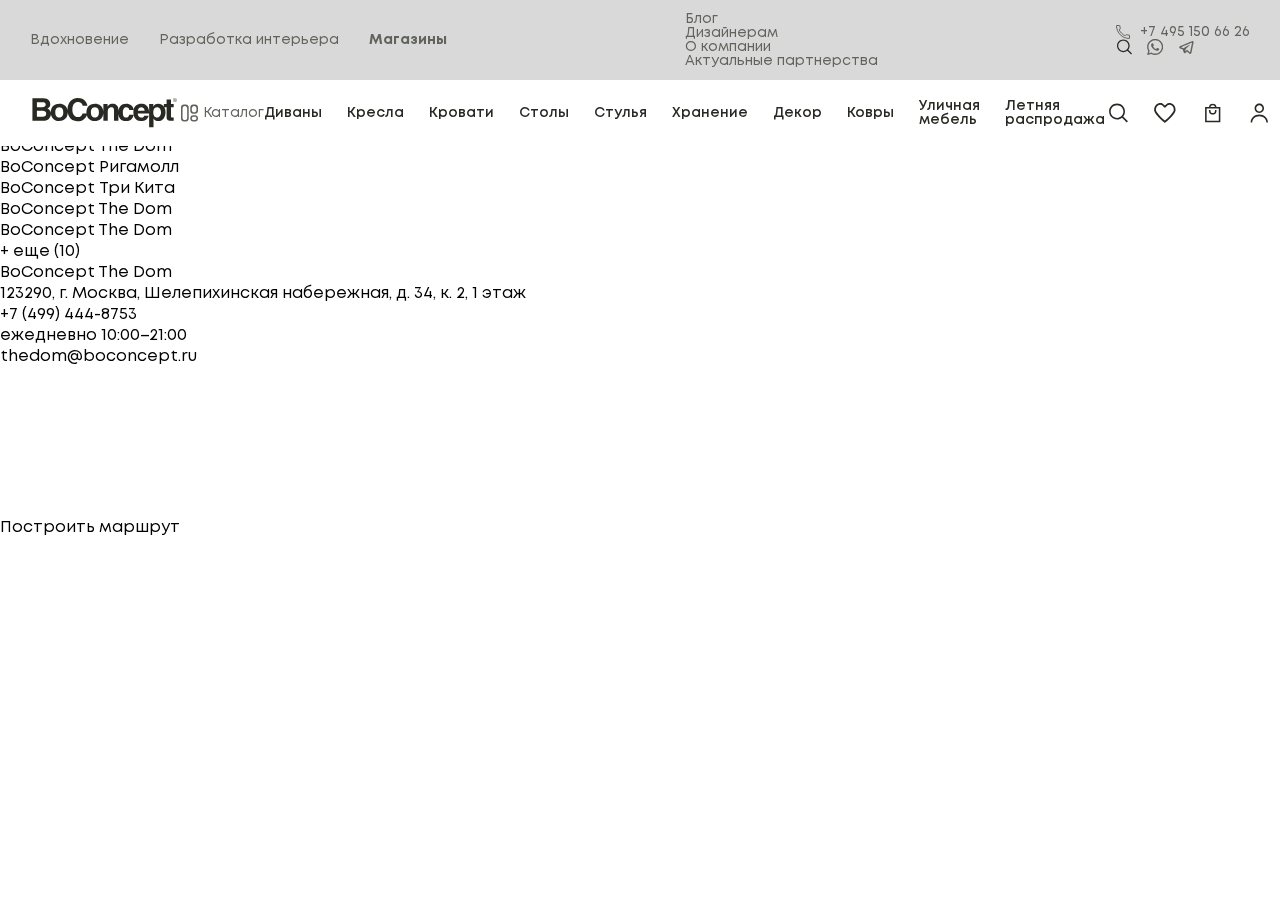
<file: pages/product/product.html>
<!DOCTYPE html>
<html lang="ru">

<head>
    <meta charset="UTF-8" />
    <meta name="viewport" content="width=device-width, user-scalable=no, viewport-fit=cover" />
    <title>Главная</title>

    <link rel="apple-touch-icon" sizes="180x180" href="../../img/favicon/apple-touch-icon.png">
    <link rel="icon" type="image/png" sizes="32x32" href="../../img/favicon/favicon-32x32.png">
    <link rel="icon" type="image/png" sizes="16x16" href="../../img/favicon/favicon-16x16.png">
    <link rel="manifest" href="../../img/favicon/site.webmanifest">
    <link rel="mask-icon" href="../../img/favicon/safari-pinned-tab.svg" color="#030e2c">
    <meta name="msapplication-TileColor" content="#030e2c">
    <meta name="theme-color" content="#030e2c">

    <link rel="stylesheet" type="text/css" href="../../fonts/stylesheet.css" />

    <link rel="stylesheet" type="text/css" href="../../libs/swiper/swiper-bundle.min.css" />
    <link rel="stylesheet" type="text/css" href="../../libs/selectric/selectric.css" />
    <link rel="stylesheet" type="text/css" href="../../libs/micromodal/micromodal.css" />
    <link rel="stylesheet" type="text/css" href="../../libs/fancybox/fancybox.css" />
    <link rel="stylesheet" type="text/css" href="../../libs/aos/aos.css" />

    <link rel="stylesheet" type="text/css" href="../../css/style.css" />
</head>

<body>
    <div class="wrapper">
        <header class="header-new">
            <div class="header-new-top">
                <div class="header-new-top__left">
                    <span class="btn-sections">
                        <span class="btn-sections__icon">
                            <span class="btn-sections__line"></span>
                            <span class="btn-sections__line"></span>
                            <span class="btn-sections__line"></span>
                        </span>
                        <span class="btn-sections__text">Меню</span>
                    </span>

                    <a href="#" class="header-new-top__link">Вдохновение</a>
                    <a href="#" class="header-new-top__link">Разработка интерьера</a>
                    <a href="#" class="header-new-top__link"><strong>Магазины</strong></a>

                </div>

                <div class="header-new-top__menu">
                    <ul>
                        <li><a href="#">Блог</a></li>
                        <li><a href="#">Дизайнерам</a></li>
                        <li><a href="#">О компании</a></li>
                        <li><a href="#">Актуальные партнерства</a></li>
                    </ul>
                </div>

                <div class="header-new-top__right">
                    <a href="tel:+74951506626" class="header-new__phone">+7 495 150 66 26</a>

                    <div class="header-new-social">

                        <a href="#" class="btn-search mobile"></a>

                        <a href="tel:+74951506626" class="btn-phone mobile"></a>

                        <a href="https://api.whatsapp.com/send?phone=79684845653" target="_blank"
                            class="header-new-social__what"></a>
                        <a href="https://t.me/boconceptrussia" target="_blank" class="header-new-social__telega"></a>
                    </div>
                </div>

            </div>
            <div class="header-new__bottom">

                <div class="logo-new">
                    <a href="#"></a>
                    <svg width="150" height="31" viewBox="0 0 150 31" fill="none" xmlns="http://www.w3.org/2000/svg">
                        <path
                            d="M148.239 1.73758C148.239 1.37224 148.037 1.15026 147.451 1.15026H146.481V3.36542H146.752V2.34455H147.252L147.886 3.36542H148.211L147.54 2.34455C147.628 2.35748 147.718 2.35131 147.804 2.32647C147.889 2.30163 147.968 2.25873 148.035 2.20082C148.102 2.14291 148.154 2.07139 148.19 1.99134C148.225 1.91128 148.242 1.82466 148.239 1.73758ZM147.173 2.13067H146.757V1.34565H147.393C147.665 1.34565 147.947 1.38611 147.947 1.7318C147.943 2.18269 147.482 2.12951 147.168 2.12951L147.173 2.13067ZM147.228 0.280842C146.824 0.27165 146.427 0.380217 146.086 0.592678C145.745 0.80514 145.478 1.11186 145.316 1.47368C145.155 1.8355 145.108 2.23601 145.181 2.62408C145.254 3.01214 145.444 3.37016 145.726 3.65243C146.009 3.93469 146.371 4.1284 146.767 4.20882C147.162 4.28924 147.574 4.25272 147.948 4.10393C148.322 3.95513 148.643 3.70082 148.868 3.37345C149.094 3.04608 149.214 2.66049 149.214 2.26593C149.22 1.74506 149.013 1.2434 148.64 0.871186C148.267 0.49897 147.757 0.286638 147.224 0.280842H147.228ZM147.228 3.98049C146.879 3.98853 146.535 3.89472 146.24 3.71102C145.946 3.52733 145.714 3.26209 145.574 2.94916C145.435 2.63624 145.394 2.28983 145.457 1.95417C145.52 1.61851 145.684 1.30883 145.929 1.06465C146.173 0.820481 146.486 0.652898 146.828 0.583307C147.171 0.513715 147.526 0.545272 147.85 0.673943C148.174 0.802614 148.451 1.02256 148.646 1.30571C148.841 1.58886 148.946 1.92235 148.946 2.26362C148.948 2.48695 148.906 2.70862 148.821 2.91596C148.736 3.12329 148.61 3.31221 148.45 3.4719C148.29 3.63159 148.099 3.75891 147.889 3.84658C147.678 3.93425 147.452 3.98054 147.224 3.9828L147.228 3.98049ZM143.175 1.64624H138.654V6.28583H135.812V8.74032C135.175 7.84189 134.324 7.1081 133.332 6.60217C132.34 6.09623 131.237 5.83332 130.118 5.83609C129.064 5.78762 128.018 6.03888 127.108 6.55936C126.198 7.07983 125.462 7.84712 124.99 8.76806H124.928V6.28814H120.607V14.9777C120.488 7.41769 115.898 5.83725 112.553 5.83725C110.645 5.7078 108.757 6.29338 107.275 7.47476C105.794 8.65614 104.829 10.3445 104.577 12.196C104.054 7.03617 99.699 5.83725 97.0272 5.83725C91.5889 5.83725 89.1232 9.31723 88.8342 14.3129V11.5729C88.8225 10.2929 88.3776 9.05266 87.5686 8.0453C86.7597 7.03794 85.6322 6.32003 84.3618 6.00338C83.0914 5.68673 81.7493 5.78912 80.5447 6.29461C79.3401 6.8001 78.3406 7.68031 77.7018 8.79812H77.6378V6.2893H73.3163V14.1245C72.9942 8.45937 68.9984 5.83841 64.5762 5.83841C59.9646 5.83841 55.803 8.67442 55.803 14.8563C55.803 15.2679 55.8243 15.6656 55.861 16.046H51.7598L51.7467 16.083C51.5361 17.1618 50.9285 18.1282 50.0384 18.7999C49.1484 19.4716 48.0373 19.8022 46.9148 19.7294C46.2605 19.7518 45.6086 19.6412 45.0004 19.4046C44.3923 19.1679 43.8411 18.8104 43.382 18.3548C41.8913 16.5939 41.1484 14.3423 41.306 12.0631C41.306 4.77938 45.6014 4.2094 46.9172 4.2094C48.1019 4.0971 49.2853 4.43697 50.219 5.15773C51.1527 5.8785 51.7643 6.92419 51.9256 8.07554L51.9374 8.11485H56.8096V8.05704C56.5964 5.2719 54.2503 0.00452661 46.8887 0.00452661C45.4911 -0.0372535 44.1003 0.210579 42.8079 0.731696C41.5156 1.25281 40.351 2.03538 39.3909 3.02783C37.249 5.53531 36.1563 8.74017 36.3319 12.0006C36.3319 12.2769 36.3509 12.5405 36.3615 12.8099C36.0913 10.8038 35.0556 8.97096 33.4615 7.67771C31.8674 6.38446 29.8321 5.72597 27.7623 5.83378C23.1507 5.83378 18.989 8.66979 18.989 14.8517C18.989 14.9788 19.0021 15.0968 19.0056 15.2216C18.9043 14.2611 18.5238 13.3488 17.909 12.5924C17.2943 11.8359 16.4708 11.2668 15.5356 10.952C16.4661 10.5622 17.2442 9.89156 17.7557 9.03848C18.2673 8.1854 18.4853 7.19476 18.3779 6.21184C18.3779 3.82788 16.9248 0.284313 11.2508 0.284313H0V23.4187H9.80362C14.5408 23.4187 15.8009 22.6094 17.1238 21.3237C18.4042 20.0516 19.1217 18.3394 19.1217 16.5558C19.1217 16.5454 19.1217 16.5362 19.1217 16.5258C19.3081 18.6045 20.3134 20.5315 21.9259 21.9013C23.5384 23.271 25.6324 23.9766 27.7671 23.8696C32.3787 23.8696 36.538 21.0336 36.538 14.8517C36.538 14.795 36.538 14.7441 36.5309 14.6875C36.8003 17.1709 37.8927 19.5005 39.642 21.3226C40.59 22.2194 41.7185 22.9141 42.956 23.3626C44.1935 23.8112 45.5129 24.0039 46.8307 23.9285C48.8614 24.0297 50.8709 23.4842 52.5565 22.3741C54.2422 21.2639 55.5128 19.6493 56.1772 17.7732C56.631 19.5872 57.7196 21.1894 59.2549 22.3032C60.7901 23.4169 62.6757 23.9722 64.5857 23.873C69.0079 23.873 73.0037 21.2567 73.3258 15.587V23.421H77.8404V13.5938C77.8404 10.9844 79.3871 9.63055 81.3933 9.63055C84.2628 9.63055 84.328 11.7578 84.328 13.0123V23.4175H88.8425V16.1708C89.0651 19.6601 90.7765 23.8811 96.7453 23.8811C98.6767 23.9958 100.577 23.3676 102.04 22.1311C103.503 20.8946 104.411 19.1481 104.571 17.2657C105.443 22.1735 108.745 23.8811 112.881 23.8811C115.817 23.8811 118.785 22.5377 120.16 18.4045H115.513C115.368 18.9685 115.025 19.4649 114.543 19.8067C114.062 20.1485 113.472 20.3139 112.878 20.274C109.235 20.274 108.977 17.3744 108.851 16.0841H120.61V30.1H125.125V21.2382H125.189C125.638 22.0955 126.338 22.8038 127.199 23.2741C128.06 23.7443 129.044 23.9555 130.028 23.8811C135.12 23.8811 137.52 19.3722 137.52 14.6655C137.563 12.9173 137.166 11.1854 136.365 9.62129H138.658V19.9179C138.658 22.1411 139.368 23.6175 143.276 23.6175H143.857C144.567 23.6175 145.278 23.5852 145.988 23.5528V20.1433C145.666 20.1757 145.344 20.2069 145.053 20.2069C143.215 20.2069 143.183 19.8208 143.183 18.8195V9.62129H145.988V6.28814H143.183V1.64855L143.175 1.64624ZM4.64127 4.29034H10.1933C12.3842 4.29034 13.739 4.8684 13.739 6.77025C13.739 8.60736 12.2231 9.61667 10.3212 9.61667H4.64481V4.29034H4.64127ZM10.5746 19.4358H4.64127V13.1579H10.7996C12.5405 13.1579 14.2815 14.0216 14.2815 16.0483C14.2838 18.4033 12.929 19.4335 10.5746 19.4335V19.4358ZM27.7694 20.0797C24.2864 20.0797 23.641 17.053 23.641 14.8621C23.641 12.6712 24.2864 9.64095 27.7694 9.64095C31.2524 9.64095 31.8967 12.67 31.8967 14.8621C31.8967 17.0541 31.2513 20.0774 27.7694 20.0774V20.0797ZM64.5869 20.0797C61.1039 20.0797 60.4584 17.053 60.4584 14.8621C60.4584 12.6712 61.1039 9.64095 64.5869 9.64095C68.0699 9.64095 68.7142 12.67 68.7142 14.8621C68.7142 17.0541 68.0687 20.0774 64.5869 20.0774V20.0797ZM99.9974 17.1813C99.9676 17.9656 99.6356 18.71 99.0677 19.2656C98.4999 19.8212 97.7382 20.1471 96.9348 20.178C93.5169 20.178 93.4518 16.4726 93.4518 14.6019C93.4518 12.4781 94.1943 9.64095 97.0307 9.64095C97.804 9.62563 98.5523 9.90821 99.1138 10.4275C99.6752 10.9468 100.005 11.6611 100.031 12.4157H104.539C104.407 13.1059 104.338 13.8062 104.333 14.5083C104.33 15.4044 104.402 16.2992 104.55 17.1836H99.9986L99.9974 17.1813ZM108.976 13.1545C109.234 10.8977 110.362 9.60858 112.492 9.60858C113.941 9.60858 115.715 10.3832 115.974 13.1545H108.976ZM128.893 20.178C126.022 20.178 124.927 17.794 124.927 15.2482C124.927 12.5105 125.668 9.62592 128.764 9.62592C131.635 9.62592 132.871 12.285 132.871 14.9893C132.872 17.0171 131.797 20.1757 128.894 20.1757L128.893 20.178Z"
                            fill="#282922" />
                    </svg>
                </div>

                <span class="btn-catalog">Каталог</span>

                <nav class="menu-new">
                    <ul>
                        <li><a href="#">Диваны</a></li>
                        <li><a href="#">Кресла</a></li>
                        <li><a href="#">Кровати</a></li>
                        <li><a href="#">Столы</a></li>
                        <li><a href="#">Стулья</a></li>
                        <li><a href="#">Хранение</a></li>
                        <li><a href="#">Декор</a></li>
                        <li><a href="#">Ковры</a></li>
                        <li><a href="#">Уличная мебель</a></li>
                        <li><a href="#">Летняя распродажа</a></li>
                    </ul>
                </nav>

                <div class="header-new-controls">
                    <a href="#" class="btn-search"></a>
                    <a href="#" class="btn-favorite"></a>
                    <a href="#" class="btn-basket"></a>
                    <a href="#" class="btn-cabinet"></a>
                    <a href="tel:+74951506626" class="btn-phone"></a>
                </div>
            </div>

        </header>

        <main class="main" style="padding-top: 115px;">
            <div class="cardInStorkBl">
                <span class="cardInStorkBl__title">В НАЛИЧИИ</span>
                <ul>
                    <li>
                        <a href="#" data-popup="popup-in-stock">BoConcept The Dom </a>
                    </li>
                    <li>
                        <a href="#" data-popup="popup-in-stock">BoConcept Ригамолл </a>
                    </li>
                    <li>
                        <a href="#" data-popup="popup-in-stock">BoConcept Три Кита </a>
                    </li>
                    <li>
                        <a href="#" data-popup="popup-in-stock">BoConcept The Dom</a>
                    </li>
                    <li>
                        <a href="#" data-popup="popup-in-stock">BoConcept The Dom</a>
                    </li>
                </ul>
                <span class="cardInStorkBl__more">+ еще (<span class="cardInStorkBl__num">10</span>)</span>
            </div>
        </main>
    </div>

    <div class="menu-sections__wrapper overlay-new">
        <div class="menu-sections">
            <div class="menu-sections__head">
                <span class="menu-sections__title">Разделы</span>
                <span class="menu-sections__close">
                    <svg width="15" height="15" viewBox="0 0 15 15" fill="none" xmlns="http://www.w3.org/2000/svg">
                        <path
                            d="M14.8942 1.53703L13.4648 0.10759L7.79769 5.77466L2.13061 0.10759L0.701172 1.53703L6.36824 7.2041L0.701172 12.8712L2.13061 14.3006L7.79769 8.63354L13.4648 14.3006L14.8942 12.8712L9.22713 7.2041L14.8942 1.53703Z"
                            fill="#282922" />
                    </svg>
                </span>
            </div>

            <div class="menu-sections__row">
                <div class="menu-sections__line">
                    <a href="#">Интерьеры</a>
                    <a href="#">Разработка интерьера</a>
                </div>
                <div class="menu-sections__line">
                    <a href="#">Покупателям</a>
                    <a href="#">Виртуальный мир</a>
                    <a href="#">Магазины</a>
                    <a href="#">B2B</a>
                </div>
                <div class="menu-sections__line">
                    <div class="menu-sections__sub">
                        <a href="#" class="menu-sections__subLink">О компании</a>
                        <ul class="menu-sections__sub-menu">
                            <li>
                                <a href="#">Доставка и сборка</a>
                            </li>

                            <li>
                                <a href="#">Уход за мебелью</a>
                            </li>

                            <li>
                                <a href="#">Вопросы и ответы</a>
                            </li>

                            <li>
                                <a href="#">Подписка на рассылку</a>
                            </li>

                            <li>
                                <a href="#">Обмен и возврат</a>
                            </li>
                        </ul>
                    </div>
                </div>
            </div>

            <div class="menu-sections__bottom">
                <div class="logo">
                    <a href="/"></a>
                    <svg width="100" height="21" viewBox="0 0 100 21" fill="none" xmlns="http://www.w3.org/2000/svg">
                        <path
                            d="M99.3467 1.4624C99.3467 1.21965 99.2113 1.07215 98.8187 1.07215H98.168V2.54402H98.35V1.8657H98.6853L99.11 2.54402H99.328L98.878 1.8657C98.9373 1.87429 98.9973 1.87019 99.0547 1.85369C99.112 1.83718 99.1647 1.80868 99.21 1.7702C99.2547 1.73172 99.2893 1.6842 99.3133 1.63101C99.3373 1.57781 99.3487 1.52026 99.3467 1.4624ZM98.632 1.72359H98.3533V1.20198H98.7793C98.962 1.20198 99.1507 1.22887 99.1507 1.45856C99.148 1.75815 98.8393 1.72282 98.6287 1.72282L98.632 1.72359ZM98.6687 0.494467C98.398 0.48836 98.132 0.560497 97.9033 0.701667C97.6753 0.842838 97.496 1.04664 97.3873 1.28705C97.2793 1.52746 97.248 1.79358 97.2973 2.05143C97.346 2.30928 97.4733 2.54717 97.662 2.73473C97.852 2.92227 98.0947 3.05098 98.36 3.10442C98.6247 3.15785 98.9007 3.13359 99.1513 3.03473C99.402 2.93585 99.6173 2.76687 99.768 2.54935C99.9193 2.33183 100 2.07563 100 1.81346C100.004 1.46737 99.8653 1.13404 99.6153 0.886723C99.3653 0.639403 99.0233 0.498319 98.666 0.494467H98.6687ZM98.6687 2.95271C98.4353 2.95805 98.2047 2.89571 98.0067 2.77365C97.81 2.6516 97.654 2.47536 97.5607 2.26743C97.4673 2.05951 97.44 1.82934 97.482 1.60631C97.524 1.38328 97.634 1.17751 97.7987 1.01527C97.962 0.853031 98.172 0.741681 98.4007 0.695441C98.6307 0.6492 98.8687 0.670168 99.086 0.755664C99.3027 0.84116 99.4887 0.987301 99.6193 1.17544C99.75 1.36358 99.82 1.58517 99.82 1.81193C99.8213 1.96032 99.7933 2.10761 99.7367 2.24537C99.6793 2.38313 99.5953 2.50867 99.488 2.61477C99.3807 2.72087 99.2527 2.80547 99.112 2.86373C98.9707 2.92198 98.8193 2.95274 98.666 2.95424L98.6687 2.95271ZM95.9527 1.40171H92.9227V4.48449H91.018V6.11538C90.5913 5.51842 90.0207 5.03085 89.356 4.69469C88.6913 4.35851 87.952 4.18382 87.202 4.18566C86.496 4.15345 85.7947 4.32041 85.1847 4.66624C84.5753 5.01207 84.082 5.52189 83.7653 6.13381H83.724V4.48603H80.828V10.2598C80.7487 5.23656 77.672 4.18643 75.4307 4.18643C74.152 4.10042 72.8867 4.48951 71.8933 5.27448C70.9007 6.05945 70.254 7.18126 70.0853 8.41153C69.7347 4.98306 66.816 4.18643 65.0255 4.18643C61.3809 4.18643 59.7284 6.49871 59.5347 9.81806V7.99753C59.5269 7.147 59.2287 6.32291 58.6865 5.65357C58.1445 4.98423 57.3888 4.50721 56.5374 4.29682C55.686 4.08642 54.7866 4.15445 53.9793 4.49033C53.172 4.8262 52.5021 5.41106 52.074 6.15379H52.0311V4.4868H49.1349V9.69293C48.9191 5.92871 46.2412 4.1872 43.2775 4.1872C40.1869 4.1872 37.3979 6.07159 37.3979 10.1791C37.3979 10.4527 37.4122 10.7169 37.4368 10.9697H34.6883L34.6795 10.9943C34.5383 11.7111 34.1311 12.3532 33.5346 12.7995C32.9382 13.2458 32.1935 13.4655 31.4413 13.4171C31.0027 13.432 30.5659 13.3585 30.1583 13.2013C29.7507 13.044 29.3813 12.8065 29.0737 12.5037C28.0746 11.3337 27.5767 9.83766 27.6823 8.32319C27.6823 3.48353 30.5611 3.10481 31.4429 3.10481C32.2368 3.03019 33.0299 3.25601 33.6557 3.73492C34.2814 4.21384 34.6913 4.90865 34.7994 5.67367L34.8073 5.69979H38.0725V5.66137C37.9297 3.81079 36.3573 0.310869 31.4238 0.310869C30.4871 0.283108 29.5551 0.447781 28.6889 0.794038C27.8229 1.14029 27.0423 1.66027 26.3989 2.31971C24.9635 3.98581 24.2311 6.11528 24.3489 8.28166C24.3489 8.46526 24.3616 8.64039 24.3687 8.8194C24.1876 7.48646 23.4935 6.26863 22.4251 5.40933C21.3568 4.55003 19.9928 4.11249 18.6057 4.18413C15.5151 4.18413 12.726 6.06852 12.726 10.1761C12.726 10.2605 12.7348 10.3389 12.7371 10.4219C12.6693 9.78366 12.4143 9.17753 12.0022 8.67493C11.5903 8.17226 11.0383 7.79413 10.4116 7.58493C11.0352 7.32593 11.5567 6.88033 11.8995 6.31349C12.2423 5.74667 12.3885 5.08843 12.3165 4.43533C12.3165 2.8513 11.3426 0.496773 7.54007 0.496773H0V15.8685H6.57017C9.74493 15.8685 10.5894 15.3307 11.476 14.4765C12.3341 13.6312 12.8149 12.4935 12.8149 11.3084C12.8149 11.3015 12.8149 11.2954 12.8149 11.2885C12.9399 12.6697 13.6136 13.9501 14.6943 14.8602C15.7749 15.7703 17.1783 16.2391 18.6089 16.1681C21.6995 16.1681 24.4869 14.2837 24.4869 10.1761C24.4869 10.1384 24.4869 10.1046 24.4822 10.067C24.6627 11.7171 25.3949 13.265 26.5672 14.4757C27.2025 15.0716 27.9588 15.5332 28.7881 15.8312C29.6175 16.1293 30.5017 16.2573 31.3849 16.2072C32.7458 16.2745 34.0925 15.912 35.2222 15.1744C36.3519 14.4367 37.2035 13.3639 37.6487 12.1173C37.9529 13.3226 38.6824 14.3872 39.7113 15.1273C40.7402 15.8673 42.0039 16.2363 43.2839 16.1703C46.2476 16.1703 48.9255 14.4319 49.1413 10.6647V15.87H52.1669V9.34026C52.1669 7.60646 53.2035 6.7069 54.548 6.7069C56.4711 6.7069 56.5147 8.12033 56.5147 8.95393V15.8677H59.5403V11.0526C59.6895 13.3711 60.8364 16.1757 64.8365 16.1757C66.1309 16.2519 67.4047 15.8345 68.3847 15.0129C69.3653 14.1913 69.974 13.0309 70.0813 11.7801C70.6653 15.0411 72.8787 16.1757 75.6507 16.1757C77.618 16.1757 79.6073 15.2831 80.5287 12.5368H77.414C77.3173 12.9115 77.0873 13.2413 76.764 13.4685C76.442 13.6956 76.0467 13.8055 75.6487 13.7789C73.2067 13.7789 73.034 11.8523 72.9493 10.995H80.83V20.3079H83.856V14.4196H83.8987C84.2 14.9893 84.6687 15.4599 85.246 15.7724C85.8227 16.0848 86.4827 16.2251 87.142 16.1757C90.5547 16.1757 92.1627 13.1797 92.1627 10.0524C92.192 8.89079 91.9253 7.73999 91.3887 6.70075H92.9253V13.5423C92.9253 15.0195 93.4013 16.0005 96.0207 16.0005H96.41C96.8853 16.0005 97.362 15.9791 97.838 15.9576V13.6921C97.622 13.7137 97.406 13.7344 97.2113 13.7344C95.9793 13.7344 95.958 13.4778 95.958 12.8125V6.70075H97.838V4.48603H95.958V1.40324L95.9527 1.40171ZM3.11047 3.15859H6.83133C8.2996 3.15859 9.2076 3.54268 9.2076 4.80637C9.2076 6.02703 8.19167 6.69767 6.91707 6.69767H3.11285V3.15859H3.11047ZM7.08687 13.222H3.11047V9.05066H7.23767C8.40433 9.05066 9.57113 9.62453 9.57113 10.9712C9.57267 12.536 8.66473 13.2205 7.08687 13.2205V13.222ZM18.6105 13.6499C16.2762 13.6499 15.8437 11.6387 15.8437 10.183C15.8437 8.72726 16.2762 6.71381 18.6105 6.71381C20.9447 6.71381 21.3765 8.72646 21.3765 10.183C21.3765 11.6395 20.9439 13.6483 18.6105 13.6483V13.6499ZM43.2847 13.6499C40.9505 13.6499 40.5179 11.6387 40.5179 10.183C40.5179 8.72726 40.9505 6.71381 43.2847 6.71381C45.6189 6.71381 46.0507 8.72646 46.0507 10.183C46.0507 11.6395 45.6181 13.6483 43.2847 13.6483V13.6499ZM67.016 11.724C66.996 12.2451 66.7733 12.7397 66.393 13.1089C66.0125 13.4781 65.502 13.6947 64.9635 13.7152C62.6729 13.7152 62.6293 11.2531 62.6293 10.0101C62.6293 8.59893 63.1269 6.71381 65.0278 6.71381C65.5461 6.70363 66.0476 6.89139 66.4239 7.23646C66.8 7.58146 67.0213 8.05613 67.0387 8.55753H70.06C69.9713 9.01613 69.9253 9.48139 69.9213 9.94793C69.9193 10.5433 69.968 11.1379 70.0673 11.7255H67.0167L67.016 11.724ZM73.0333 9.0484C73.206 7.54886 73.962 6.6923 75.3893 6.6923C76.3607 6.6923 77.5493 7.20699 77.7233 9.0484H73.0333ZM86.3813 13.7152C84.4573 13.7152 83.7233 12.1311 83.7233 10.4395C83.7233 8.62046 84.22 6.70382 86.2947 6.70382C88.2187 6.70382 89.0473 8.47066 89.0473 10.2675C89.048 11.6149 88.3273 13.7137 86.382 13.7137L86.3813 13.7152Z"
                            fill="#282922" />
                    </svg>
                </div>

                <p>
                    + 7 499 112 26 23 Ежедневно 10.00-21.00 <br />
                    ООО "Интерстиль" ОГРН 1037704013258, 119021, г. <br />
                    Москва, ул. Льва Толстого, д. 5, Стр. 2, эт. 7, пом. 1, ком 2 (В-712) online@boconcept.ru
                </p>

                <ul class="menu-sections__social social-new">
                    <li><a href="#" class="icon-vk"></a></li>
                    <li><a href="#" class="icon-youtube"></a></li>
                    <li><a href="#" class="icon-pin"></a></li>
                    <li><a href="#" class="icon-telegram"></a></li>
                    <li><a href="#" class="icon-dzen"></a></li>
                </ul>
            </div>
        </div>
    </div>

    <div class="search-block__wrapper overlay-new">
        <div class="search-block">
            <span class="search-block__close"></span>

            <div class="input-item">
                <input type="text" placeholder="Что мы можем вам предложить?">
                <span class="search-block__icon"></span>
            </div>

            <div class="search-block__content">
                <div class="search-block__left">
                    <span class="result-text"><span>Запрос:</span> Imo</span>
                    <ul class="result-link">
                        <li><a href="#">Модель Imola</a></li>
                        <li><a href="#">Модель Imola</a></li>
                        <li><a href="#">Модель Imola</a></li>
                        <li><a href="#">Модель Imola</a></li>
                        <li><a href="#">Модель Imola</a></li>
                    </ul>
                </div>
                <div class="search-block__right">
                    <div class="search-category__list">
                        <div class="search-category__item">
                            <div class="search-category__media">
                                <a href="#"></a>
                                <picture class="picture">
                                    <source type="image/webp" srcset="./../../img/pic-primer-search1.webp" />
                                    <img src="./../../img/pic-primer-search1.png" alt="" />
                                </picture>
                            </div>

                            <div class="search-category__content">
                                <a href="#" class="search-category__name">Диваны Imola</a>
                                <ul>
                                    <li><a href="#">Двухместные диваны</a></li>
                                    <li><a href="#">2,5-местные диваны</a></li>
                                    <li><a href="#">Трехместные диваны</a></li>
                                    <li><a href="#">Угловые диваны</a></li>
                                    <li><a href="#">Модульные диваны</a></li>
                                    <li><a href="#">Кушетки</a></li>
                                    <li><a href="#">Пуфы</a></li>
                                </ul>
                            </div>
                        </div>
                        <div class="search-category__item">
                            <div class="search-category__media">
                                <a href="#"></a>
                                <picture class="picture">
                                    <source type="image/webp" srcset="./../../img/pic-primer-search2.webp" />
                                    <img src="./../../img/pic-primer-search2.png" alt="" />
                                </picture>
                            </div>

                            <div class="search-category__content">
                                <a href="#" class="search-category__name">Диваны Imola</a>
                                <ul>
                                    <li><a href="#">Двухместные диваны</a></li>
                                    <li><a href="#">2,5-местные диваны</a></li>
                                    <li><a href="#">Трехместные диваны</a></li>
                                    <li><a href="#">Угловые диваны</a></li>
                                    <li><a href="#">Модульные диваны</a></li>
                                    <li><a href="#">Кушетки</a></li>
                                    <li><a href="#">Пуфы</a></li>
                                </ul>
                            </div>
                        </div>
                        <div class="search-category__item">
                            <div class="search-category__media">
                                <a href="#"></a>
                                <picture class="picture">
                                    <source type="image/webp" srcset="./../../img/pic-primer-search3.webp" />
                                    <img src="./../../img/pic-primer-search3.png" alt="" />
                                </picture>
                            </div>

                            <div class="search-category__content">
                                <a href="#" class="search-category__name">Диваны Imola</a>
                                <ul>
                                    <li><a href="#">Двухместные диваны</a></li>
                                    <li><a href="#">2,5-местные диваны</a></li>
                                    <li><a href="#">Трехместные диваны</a></li>
                                    <li><a href="#">Угловые диваны</a></li>
                                    <li><a href="#">Модульные диваны</a></li>
                                    <li><a href="#">Кушетки</a></li>
                                    <li><a href="#">Пуфы</a></li>
                                </ul>
                            </div>
                        </div>
                        <div class="search-category__item">
                            <div class="search-category__media">
                                <a href="#"></a>
                                <picture class="picture">
                                    <source type="image/webp" srcset="./../../img/pic-primer-search4.webp" />
                                    <img src="./../../img/pic-primer-search4.png" alt="" />
                                </picture>
                            </div>

                            <div class="search-category__content">
                                <a href="#" class="search-category__name">Диваны Imola</a>
                                <ul>
                                    <li><a href="#">Двухместные диваны</a></li>
                                    <li><a href="#">2,5-местные диваны</a></li>
                                    <li><a href="#">Трехместные диваны</a></li>
                                    <li><a href="#">Угловые диваны</a></li>
                                    <li><a href="#">Модульные диваны</a></li>
                                    <li><a href="#">Кушетки</a></li>
                                    <li><a href="#">Пуфы</a></li>
                                </ul>
                            </div>
                        </div>
                    </div>
                    <a href="#" class="btn btn--green">показать все результаты <span>(4)</span></a>
                </div>
                <div class="result-content">
                    <span class="result-content__title">Товары</span>

                    <div class="result-content__list">
                        <div class="result-content__item">

                            <div class="result-content__media">
                                <a href="#"></a>
                                <picture class="picture">
                                    <source type="image/webp" srcset="./../../img/pic-primer-search1.webp" />
                                    <img src="./../../img/pic-primer-search1.png" alt="" />
                                </picture>
                            </div>

                            <div class="result-content__info">
                                <a href="#" class="result-content__caption">Carmo</a>
                                <span class="result-content__desc">Диван Carmo</span>
                                <span class="result-content__price">641 538 ₽ </span>
                            </div>
                        </div>
                        <div class="result-content__item">

                            <div class="result-content__media">
                                <a href="#"></a>
                                <picture class="picture">
                                    <source type="image/webp" srcset="./../../img/pic-primer-search1.webp" />
                                    <img src="./../../img/pic-primer-search1.png" alt="" />
                                </picture>
                            </div>

                            <div class="result-content__info">
                                <a href="#" class="result-content__caption">Carmo</a>
                                <span class="result-content__desc">Диван Carmo</span>
                                <span class="result-content__price">641 538 ₽ </span>
                            </div>
                        </div>
                        <div class="result-content__item">

                            <div class="result-content__media">
                                <a href="#"></a>
                                <picture class="picture">
                                    <source type="image/webp" srcset="./../../img/pic-primer-search1.webp" />
                                    <img src="./../../img/pic-primer-search1.png" alt="" />
                                </picture>
                            </div>

                            <div class="result-content__info">
                                <a href="#" class="result-content__caption">Carmo</a>
                                <span class="result-content__desc">Диван Carmo</span>
                                <span class="result-content__price">641 538 ₽ </span>
                            </div>
                        </div>
                    </div>

                    <div class="result-content__controls">
                        <a href="#" class="btn btn--green">показать все товары </a>
                    </div>
                </div>
            </div>

        </div>
    </div>

    <div class="modalNew" id="popup-in-stock">
        <div class="modalNew__overlay"></div>
        <div class="modalNew__inner">
            <div class="modalNew__content">

                <div class="modalNew__body">
                    <div class="modalNew__head">
                        <span class="modalNew__caption">BoConcept The Dom</span>
                        <span class="modalNew__close"></span>
                    </div>

                    <p>
                        123290, г. Москва, Шелепихинская набережная, д. 34, к. 2, 1 этаж
                    </p>

                    <a href="tel:+74994448753">+7 (499) 444-8753</a>

                    <p>
                        ежедневно 10:00–21:00
                    </p>

                    <a href="#" class="mailto:thedom@boconcept.ru">thedom@boconcept.ru</a>

                    <div id="map">
                        <iframe
                            src="https://www.google.com/maps/embed?pb=!1m18!1m12!1m3!1d578487.3939937938!2d37.57475181015624!3d55.50246732663118!2m3!1f0!2f0!3f0!3m2!1i1024!2i768!4f13.1!3m3!1m2!1s0x46b54afc73d4b0c9%3A0x3d44d6cc5757cf4c!2z0JzQvtGB0LrQstCwLCDQoNC-0YHRgdC40Y8!5e0!3m2!1sru!2sby!4v1757593187006!5m2!1sru!2sby"
                            width="100%" height="100%" style="border:0;" allowfullscreen="" loading="lazy"
                            referrerpolicy="no-referrer-when-downgrade"></iframe>
                    </div>

                    <a href="https://yandex.ru/maps/?rtext=~55.744723,37.576753" class="modalNew__map">Построить
                        маршрут</a>
                </div>

            </div>
        </div>
    </div>


</body>

<script src="../../libs/jquery/jquery-3.7.1.min.js"></script>
<script src="../../libs/swiper/swiper-bundle.min.js"></script>
<script src="../../libs/selectric/jquery.selectric.min.js"></script>
<script src="../../libs/micromodal/micromodal.min.js"></script>
<script src="../../libs/tabslet/jquery.tabslet.min.js"></script>
<script src="../../libs/fancybox/fancybox.umd.js"></script>
<script src="../../libs/inputmask/jquery.inputmask.min.js"></script>
<script src="../../libs/aos/aos.js"></script>
<script src="../../js/main.js"></script>

</html>
</file>
<file: fonts/stylesheet.css>
@font-face {
    font-family: 'Mont';
    src: url('Mont-Black.eot');
    src: local('Mont Black'), local('Mont-Black'),
        url('Mont-Black.eot?#iefix') format('embedded-opentype'),
        url('Mont-Black.woff2') format('woff2'),
        url('Mont-Black.woff') format('woff'),
        url('Mont-Black.ttf') format('truetype');
    font-weight: 900;
    font-style: normal;
}

@font-face {
    font-family: 'Mont';
    src: url('Mont-ThinItalic.eot');
    src: local('Mont Thin Italic'), local('Mont-ThinItalic'),
        url('Mont-ThinItalic.eot?#iefix') format('embedded-opentype'),
        url('Mont-ThinItalic.woff2') format('woff2'),
        url('Mont-ThinItalic.woff') format('woff'),
        url('Mont-ThinItalic.ttf') format('truetype');
    font-weight: 100;
    font-style: italic;
}

@font-face {
    font-family: 'Mont';
    src: url('Mont-ExtraLight.eot');
    src: local('Mont ExtraLight'), local('Mont-ExtraLight'),
        url('Mont-ExtraLight.eot?#iefix') format('embedded-opentype'),
        url('Mont-ExtraLight.woff2') format('woff2'),
        url('Mont-ExtraLight.woff') format('woff'),
        url('Mont-ExtraLight.ttf') format('truetype');
    font-weight: 200;
    font-style: normal;
}

@font-face {
    font-family: 'Mont';
    src: url('Mont-Bold.eot');
    src: local('Mont Bold'), local('Mont-Bold'),
        url('Mont-Bold.eot?#iefix') format('embedded-opentype'),
        url('Mont-Bold.woff2') format('woff2'),
        url('Mont-Bold.woff') format('woff'),
        url('Mont-Bold.ttf') format('truetype');
    font-weight: bold;
    font-style: normal;
}

@font-face {
    font-family: 'Mont';
    src: url('Mont-HeavyItalic.eot');
    src: local('Mont Heavy Italic'), local('Mont-HeavyItalic'),
        url('Mont-HeavyItalic.eot?#iefix') format('embedded-opentype'),
        url('Mont-HeavyItalic.woff2') format('woff2'),
        url('Mont-HeavyItalic.woff') format('woff'),
        url('Mont-HeavyItalic.ttf') format('truetype');
    font-weight: 800;
    font-style: italic;
}

@font-face {
    font-family: 'Mont';
    src: url('Mont-BlackItalic.eot');
    src: local('Mont Black Italic'), local('Mont-BlackItalic'),
        url('Mont-BlackItalic.eot?#iefix') format('embedded-opentype'),
        url('Mont-BlackItalic.woff2') format('woff2'),
        url('Mont-BlackItalic.woff') format('woff'),
        url('Mont-BlackItalic.ttf') format('truetype');
    font-weight: 900;
    font-style: italic;
}

@font-face {
    font-family: 'Mont';
    src: url('Mont-ExtraLightItalic.eot');
    src: local('Mont ExtraLight Italic'), local('Mont-ExtraLightItalic'),
        url('Mont-ExtraLightItalic.eot?#iefix') format('embedded-opentype'),
        url('Mont-ExtraLightItalic.woff2') format('woff2'),
        url('Mont-ExtraLightItalic.woff') format('woff'),
        url('Mont-ExtraLightItalic.ttf') format('truetype');
    font-weight: 200;
    font-style: italic;
}

@font-face {
    font-family: 'Mont';
    src: url('Mont-Heavy.eot');
    src: local('Mont Heavy'), local('Mont-Heavy'),
        url('Mont-Heavy.eot?#iefix') format('embedded-opentype'),
        url('Mont-Heavy.woff2') format('woff2'),
        url('Mont-Heavy.woff') format('woff'),
        url('Mont-Heavy.ttf') format('truetype');
    font-weight: 800;
    font-style: normal;
}

@font-face {
    font-family: 'Mont';
    src: url('Mont-SemiBold.eot');
    src: local('Mont SemiBold'), local('Mont-SemiBold'),
        url('Mont-SemiBold.eot?#iefix') format('embedded-opentype'),
        url('Mont-SemiBold.woff2') format('woff2'),
        url('Mont-SemiBold.woff') format('woff'),
        url('Mont-SemiBold.ttf') format('truetype');
    font-weight: 600;
    font-style: normal;
}

@font-face {
    font-family: 'Mont';
    src: url('Mont-RegularItalic.eot');
    src: local('Mont Regular Italic'), local('Mont-RegularItalic'),
        url('Mont-RegularItalic.eot?#iefix') format('embedded-opentype'),
        url('Mont-RegularItalic.woff2') format('woff2'),
        url('Mont-RegularItalic.woff') format('woff'),
        url('Mont-RegularItalic.ttf') format('truetype');
    font-weight: normal;
    font-style: italic;
}

@font-face {
    font-family: 'Mont';
    src: url('Mont-BoldItalic.eot');
    src: local('Mont Bold Italic'), local('Mont-BoldItalic'),
        url('Mont-BoldItalic.eot?#iefix') format('embedded-opentype'),
        url('Mont-BoldItalic.woff2') format('woff2'),
        url('Mont-BoldItalic.woff') format('woff'),
        url('Mont-BoldItalic.ttf') format('truetype');
    font-weight: bold;
    font-style: italic;
}

@font-face {
    font-family: 'Mont';
    src: url('Mont-SemiBoldItalic.eot');
    src: local('Mont SemiBold Italic'), local('Mont-SemiBoldItalic'),
        url('Mont-SemiBoldItalic.eot?#iefix') format('embedded-opentype'),
        url('Mont-SemiBoldItalic.woff2') format('woff2'),
        url('Mont-SemiBoldItalic.woff') format('woff'),
        url('Mont-SemiBoldItalic.ttf') format('truetype');
    font-weight: 600;
    font-style: italic;
}

@font-face {
    font-family: 'Mont';
    src: url('Mont-LightItalic.eot');
    src: local('Mont Light Italic'), local('Mont-LightItalic'),
        url('Mont-LightItalic.eot?#iefix') format('embedded-opentype'),
        url('Mont-LightItalic.woff2') format('woff2'),
        url('Mont-LightItalic.woff') format('woff'),
        url('Mont-LightItalic.ttf') format('truetype');
    font-weight: 300;
    font-style: italic;
}

@font-face {
    font-family: 'Mont';
    src: url('Mont-Thin.eot');
    src: local('Mont Thin'), local('Mont-Thin'),
        url('Mont-Thin.eot?#iefix') format('embedded-opentype'),
        url('Mont-Thin.woff2') format('woff2'),
        url('Mont-Thin.woff') format('woff'),
        url('Mont-Thin.ttf') format('truetype');
    font-weight: 100;
    font-style: normal;
}

@font-face {
    font-family: 'Mont';
    src: url('Mont-Regular.eot');
    src: local('Mont Regular'), local('Mont-Regular'),
        url('Mont-Regular.eot?#iefix') format('embedded-opentype'),
        url('Mont-Regular.woff2') format('woff2'),
        url('Mont-Regular.woff') format('woff'),
        url('Mont-Regular.ttf') format('truetype');
    font-weight: normal;
    font-style: normal;
}

@font-face {
    font-family: 'Mont';
    src: url('Mont-Light.eot');
    src: local('Mont Light'), local('Mont-Light'),
        url('Mont-Light.eot?#iefix') format('embedded-opentype'),
        url('Mont-Light.woff2') format('woff2'),
        url('Mont-Light.woff') format('woff'),
        url('Mont-Light.ttf') format('truetype');
    font-weight: 300;
    font-style: normal;
}
</file>
<file: libs/selectric/selectric.css>
/*======================================
  Selectric v1.13.0
======================================*/

.selectric-wrapper {
  position: relative;
  cursor: pointer;
}

.selectric-responsive {
  width: 100%;
}

.selectric {
  border: 1px solid #DDD;
  border-radius: 0px;
  background: #F8F8F8;
  position: relative;
  overflow: hidden;
}

.selectric .label {
  display: block;
  white-space: nowrap;
  overflow: hidden;
  text-overflow: ellipsis;
  margin: 0 38px 0 10px;
  font-size: 12px;
  line-height: 38px;
  color: #444;
  height: 38px;
  -webkit-user-select: none;
     -moz-user-select: none;
      -ms-user-select: none;
          user-select: none;
}

.selectric .button {
  display: block;
  position: absolute;
  right: 0;
  top: 0;
  width: 38px;
  height: 38px;
  line-height: 38px;
  background-color: #F8f8f8;
  color: #BBB;
  text-align: center;
  font: 0/0 a;
  *font: 20px/38px Lucida Sans Unicode, Arial Unicode MS, Arial;
}

.selectric .button:after {
  content: " ";
  position: absolute;
  top: 0;
  right: 0;
  bottom: 0;
  left: 0;
  margin: auto;
  width: 0;
  height: 0;
  border: 4px solid transparent;
  border-top-color: #BBB;
  border-bottom: none;
}

.selectric-focus .selectric {
  border-color: #aaaaaa;
}

.selectric-hover .selectric {
  border-color: #c4c4c4;
}

.selectric-hover .selectric .button {
  color: #a2a2a2;
}

.selectric-hover .selectric .button:after {
  border-top-color: #a2a2a2;
}

.selectric-open {
  z-index: 9999;
}

.selectric-open .selectric {
  border-color: #c4c4c4;
}

.selectric-open .selectric-items {
  display: block;
}

.selectric-disabled {
  filter: alpha(opacity=50);
  opacity: 0.5;
  cursor: default;
  -webkit-user-select: none;
     -moz-user-select: none;
      -ms-user-select: none;
          user-select: none;
}

.selectric-hide-select {
  position: relative;
  overflow: hidden;
  width: 0;
  height: 0;
}

.selectric-hide-select select {
  position: absolute;
  left: -100%;
}

.selectric-hide-select.selectric-is-native {
  position: absolute;
  width: 100%;
  height: 100%;
  z-index: 10;
}

.selectric-hide-select.selectric-is-native select {
  position: absolute;
  top: 0;
  left: 0;
  right: 0;
  height: 100%;
  width: 100%;
  border: none;
  z-index: 1;
  box-sizing: border-box;
  opacity: 0;
}

.selectric-input {
  position: absolute !important;
  top: 0 !important;
  left: 0 !important;
  overflow: hidden !important;
  clip: rect(0, 0, 0, 0) !important;
  margin: 0 !important;
  padding: 0 !important;
  width: 1px !important;
  height: 1px !important;
  outline: none !important;
  border: none !important;
  *font: 0/0 a !important;
  background: none !important;
}

.selectric-temp-show {
  position: absolute !important;
  visibility: hidden !important;
  display: block !important;
}

/* Items box */
.selectric-items {
  display: none;
  position: absolute;
  top: 100%;
  left: 0;
  background: #F8F8F8;
  border: 1px solid #c4c4c4;
  z-index: -1;
  box-shadow: 0 0 10px -6px;
}

.selectric-items .selectric-scroll {
  height: 100%;
  overflow: auto;
}

.selectric-above .selectric-items {
  top: auto;
  bottom: 100%;
}

.selectric-items ul, .selectric-items li {
  list-style: none;
  padding: 0;
  margin: 0;
  font-size: 12px;
  line-height: 20px;
  min-height: 20px;
}

.selectric-items li {
  display: block;
  padding: 10px;
  color: #666;
  cursor: pointer;
}

.selectric-items li.selected {
  background: #E0E0E0;
  color: #444;
}

.selectric-items li.highlighted {
  background: #D0D0D0;
  color: #444;
}

.selectric-items li:hover {
  background: #D5D5D5;
  color: #444;
}

.selectric-items .disabled {
  filter: alpha(opacity=50);
  opacity: 0.5;
  cursor: default !important;
  background: none !important;
  color: #666 !important;
  -webkit-user-select: none;
     -moz-user-select: none;
      -ms-user-select: none;
          user-select: none;
}

.selectric-items .selectric-group .selectric-group-label {
  font-weight: bold;
  padding-left: 10px;
  cursor: default;
  -webkit-user-select: none;
     -moz-user-select: none;
      -ms-user-select: none;
          user-select: none;
  background: none;
  color: #444;
}

.selectric-items .selectric-group.disabled li {
  filter: alpha(opacity=100);
  opacity: 1;
}

.selectric-items .selectric-group li {
  padding-left: 25px;
}
</file>
<file: libs/micromodal/micromodal.css>
/**************************\
  Basic Modal Styles
\**************************/

.modal {
  font-family: -apple-system,BlinkMacSystemFont,avenir next,avenir,helvetica neue,helvetica,ubuntu,roboto,noto,segoe ui,arial,sans-serif;
}

.modal__overlay {
  position: fixed;
  top: 0;
  left: 0;
  right: 0;
  bottom: 0;
  background: rgba(0,0,0,0.6);
  display: flex;
  justify-content: center;
  align-items: center;
}

.modal__container {
  background-color: #fff;
  padding: 30px;
  max-width: 500px;
  max-height: 100vh;
  border-radius: 4px;
  overflow-y: auto;
  box-sizing: border-box;
}

.modal__header {
  display: flex;
  justify-content: space-between;
  align-items: center;
}

.modal__title {
  margin-top: 0;
  margin-bottom: 0;
  font-weight: 600;
  font-size: 1.25rem;
  line-height: 1.25;
  color: #00449e;
  box-sizing: border-box;
}

.modal__close {
  background: transparent;
  border: 0;
}

.modal__header .modal__close:before { content: "\2715"; }

.modal__content {
  margin-top: 2rem;
  margin-bottom: 2rem;
  line-height: 1.5;
  color: rgba(0,0,0,.8);
}

.modal__btn {
  font-size: .875rem;
  padding-left: 1rem;
  padding-right: 1rem;
  padding-top: .5rem;
  padding-bottom: .5rem;
  background-color: #e6e6e6;
  color: rgba(0,0,0,.8);
  border-radius: .25rem;
  border-style: none;
  border-width: 0;
  cursor: pointer;
  -webkit-appearance: button;
  text-transform: none;
  overflow: visible;
  line-height: 1.15;
  margin: 0;
  will-change: transform;
  -moz-osx-font-smoothing: grayscale;
  -webkit-backface-visibility: hidden;
  backface-visibility: hidden;
  -webkit-transform: translateZ(0);
  transform: translateZ(0);
  transition: -webkit-transform .25s ease-out;
  transition: transform .25s ease-out;
  transition: transform .25s ease-out,-webkit-transform .25s ease-out;
}

.modal__btn:focus, .modal__btn:hover {
  -webkit-transform: scale(1.05);
  transform: scale(1.05);
}

.modal__btn-primary {
  background-color: #00449e;
  color: #fff;
}



/**************************\
  Demo Animation Style
\**************************/
@keyframes mmfadeIn {
    from { opacity: 0; }
      to { opacity: 1; }
}

@keyframes mmfadeOut {
    from { opacity: 1; }
      to { opacity: 0; }
}

@keyframes mmslideIn {
  from { transform: translateY(15%); }
    to { transform: translateY(0); }
}

@keyframes mmslideOut {
    from { transform: translateY(0); }
    to { transform: translateY(-10%); }
}

.micromodal-slide {
  display: none;
}

.micromodal-slide.is-open {
  display: block;
}

.micromodal-slide[aria-hidden="false"] .modal__overlay {
  animation: mmfadeIn .3s cubic-bezier(0.0, 0.0, 0.2, 1);
}

.micromodal-slide[aria-hidden="false"] .modal__container {
  animation: mmslideIn .3s cubic-bezier(0, 0, .2, 1);
}

.micromodal-slide[aria-hidden="true"] .modal__overlay {
  animation: mmfadeOut .3s cubic-bezier(0.0, 0.0, 0.2, 1);
}

.micromodal-slide[aria-hidden="true"] .modal__container {
  animation: mmslideOut .3s cubic-bezier(0, 0, .2, 1);
}

.micromodal-slide .modal__container,
.micromodal-slide .modal__overlay {
  will-change: transform;
}
</file>
<file: css/style.css>
*,
*:before,
*:after {
  -webkit-box-sizing: border-box;
  -moz-box-sizing: border-box;
  box-sizing: border-box;
  -webkit-text-size-adjust: 100%;
  -moz-text-size-adjust: 100%;
  -ms-text-size-adjust: 100%;
}

html {
  padding: env(safe-area-inset);
}

html,
body {
  -webkit-box-sizing: border-box;
  -moz-box-sizing: border-box;
  box-sizing: border-box;
  -webkit-text-size-adjust: 100%;
  -moz-text-size-adjust: 100%;
  -ms-text-size-adjust: 100%;
  scroll-behavior: smooth;
  margin: 0 auto !important;
}

body {
  margin: 0 auto;
  padding: 0px;
  -webkit-outline: none;
  outline: none;
  position: relative;
  min-width: 320px;
  max-height: 1000000px;
  min-height: 100vh;
  text-decoration-skip: objects;
  -webkit-font-smoothing: antialiased;
  -webkit-tap-highlight-color: transparent;
}

:focus,
:active,
:hover,
:link {
  -webkit-tap-highlight-color: rgba(0, 0, 0, 0) !important;
  -webkit-focus-ring-color: rgba(0, 0, 0, 0) !important;
  -webkit-outline: none;
  outline: none;
}

ul,
ol {
  list-style-position: inside;
  list-style-type: none;
  padding: 0;
  margin: 0;
  text-align: left;
}

li {
  height: auto;
}

h1,
h2,
h3,
h4,
h5,
h6,
p {
  margin: 0;
}

iframe {
  display: block;
  border: none;
}

img {
  display: block;
  border: none;
  max-width: 100%;
}

textarea {
  white-space: pre-wrap;
  resize: none;
}

button,
select {
  display: block;
  padding: 0;
  border: none;
  -webkit-border-radius: 0;
  -moz-border-radius: 0;
  -ms-border-radius: 0;
  border-radius: 0;
  font-family: inherit;
  background-color: transparent;
  -webkit-appearance: none;
  -moz-appearance: none;
  appearance: none;
  -webkit-box-shadow: none;
  -moz-box-shadow: none;
  box-shadow: none;
  text-transform: none;
}

button {
  width: auto;
  cursor: pointer;
}

button::-moz-focus-inner,
[type=button]::-moz-focus-inner,
[type=reset]::-moz-focus-inner,
[type=submit]::-moz-focus-inner {
  border: none;
  padding: 0;
}

[type=search],
button:-moz-focusring,
[type=button]:-moz-focusring,
[type=reset]:-moz-focusring,
[type=submit]:-moz-focusring {
  -webkit-outline: none;
  outline: none;
}

[type=search]::-webkit-search-decoration,
::-webkit-file-upload-button {
  -webkit-appearance: none;
  -moz-appearance: none;
  appearance: none;
}

[hidden],
::-ms-clear,
area {
  display: none;
}

fieldset {
  border: none;
  margin: 0;
  padding: 0;
}

legend {
  display: block;
  padding: 0;
}

menu,
dir {
  list-style: none;
  margin: 0;
  padding: 0;
}

::-webkit-input-placeholder {
  color: inherit;
}

:-ms-input-placeholder {
  color: inherit;
}

::-moz-input-placeholder {
  color: inherit;
}

::-moz-placeholder {
  color: inherit;
}

:-moz-placeholder {
  color: inherit;
}

a {
  background-color: transparent;
  color: inherit;
  text-decoration: none;
  -webkit-outline: none;
  outline: none;
  text-decoration-skip-ink: none;
}

[type=date]::-webkit-inner-spin-button {
  display: none;
}

[type=date]::-webkit-calendar-picker-indicator {
  opacity: 0;
}

body {
  font-family: "Mont";
}
body.hidden {
  overflow: hidden;
}

.overlay-new::before {
  background-color: rgba(40, 41, 34, 0.5);
  backdrop-filter: blur(10px) contrast(0.6);
  -webkit-backdrop-filter: blur(2px) contrast(0.6);
}

.btn {
  -webkit-appearance: none;
  border-radius: 0;
  position: relative;
  color: rgb(0, 0, 0);
  border: 1px solid transparent;
  display: inline-block;
  transition: all 0.3s;
  font-size: 13px;
  font-weight: 500;
  line-height: 24px;
  text-align: center;
  padding: 15px 32px;
  border-radius: 10px;
  text-transform: uppercase;
}
@media (max-width: 1279px) {
  .btn {
    padding: 15px 20px;
  }
}
@media (max-width: 767px) {
  .btn {
    font-size: 12px;
    line-height: 14px;
    padding: 13px 15px;
  }
}
.btn--green {
  color: rgb(255, 255, 255);
  background-color: #283833;
}
.btn--green:hover {
  transform: scale(0.95);
}

.header-new {
  position: fixed;
  top: 0;
  left: 0;
  width: 100%;
  background-color: rgb(255, 255, 255);
  font-size: 16px;
  font-weight: 400;
  line-height: 16px;
  color: rgb(97, 100, 92);
  transition: transform 0.5s;
  z-index: 10;
}
.header-new__phone {
  position: relative;
  display: flex;
  align-items: center;
  gap: 10px;
}
.header-new__phone::before {
  content: "";
  position: absolute;
  -webkit-transition: all 0.3s;
  -moz-transition: all 0.3s;
  -o-transition: all 0.3s;
  transition: all 0.3s;
  background-image: url("data:image/svg+xml;charset=UTF-8,%3csvg width='14' height='15' viewBox='0 0 14 15' fill='none' xmlns='http://www.w3.org/2000/svg'%3e%3cpath d='M10.3223 10.1663L10.3223 10.1664L10.3302 10.1689C11.2415 10.4645 12.2191 10.6289 13.23 10.6289C13.3739 10.6289 13.5 10.755 13.5 10.8989V13.5822C13.5 13.722 13.4626 13.8433 13.4128 13.9143C13.3904 13.9463 13.3681 13.9648 13.3469 13.9762C13.3267 13.987 13.2917 14 13.23 14C6.28818 14 0.5 8.21922 0.5 1.27C0.5 1.19857 0.514827 1.16087 0.525117 1.14189C0.535729 1.12232 0.552595 1.10235 0.583149 1.08193C0.653403 1.03496 0.777077 1 0.925556 1H3.61667C3.76052 1 3.88667 1.12614 3.88667 1.27C3.88667 2.27628 4.04183 3.25362 4.34618 4.16855C4.37164 4.25254 4.36035 4.34115 4.31296 4.41477L3.47775 4.86504L3.0574 5.09166L3.26447 5.52198C4.4126 7.9078 6.55902 9.97168 8.85863 11.0687L9.20629 11.2345L9.45533 10.9407L10.0638 10.2228C10.1396 10.1545 10.2379 10.1374 10.3223 10.1663Z' stroke='%2361645C'/%3e%3c/svg%3e ");
  background-position: center;
  background-repeat: no-repeat;
  position: relative;
  width: 14px;
  height: 14px;
}
@media (max-width: 1279px) {
  .header-new__phone {
    margin-left: auto;
  }
}
@media (max-width: 767px) {
  .header-new__phone {
    display: none;
  }
}
.header-new__blockFixed {
  display: none;
  width: 156px;
}
.header-new-social {
  display: flex;
  align-items: center;
  gap: 15px;
}
.header-new-social a {
  cursor: pointer;
  background-position: center;
  background-repeat: no-repeat;
  width: 16px;
  height: 16px;
  transition: all 0.3s !important;
}
.header-new-social a:hover {
  transform: scale(1.2);
}
.header-new-social__what {
  background-image: url("data:image/svg+xml;charset=UTF-8,%3csvg width='17' height='17' viewBox='0 0 17 17' fill='none' xmlns='http://www.w3.org/2000/svg'%3e%3cpath d='M12.2891 10.1039C12.0892 10.0035 11.1054 9.52008 10.9223 9.45276C10.7385 9.38608 10.6051 9.3531 10.4711 9.55378C10.3385 9.75375 9.95465 10.2042 9.83821 10.3375C9.72171 10.4715 9.60455 10.4876 9.40458 10.3881C9.20455 10.287 8.55955 10.0762 7.79525 9.39483C7.20073 8.86426 6.79873 8.20908 6.68224 8.00847C6.56576 7.80851 6.67013 7.7001 6.76978 7.60044C6.86 7.51089 6.97043 7.36677 7.07009 7.25026C7.17041 7.13311 7.20338 7.04965 7.27078 6.91565C7.33738 6.78233 7.3044 6.66584 7.25393 6.56551C7.20338 6.46519 6.80344 5.4801 6.63713 5.07945C6.47418 4.6896 6.30921 4.74279 6.18667 4.73606C6.07018 4.73066 5.93686 4.72932 5.80287 4.72932C5.66954 4.72932 5.45273 4.77915 5.26958 4.9798C5.08643 5.17978 4.56931 5.66392 4.56931 6.64901C4.56931 7.63342 5.28641 8.58485 5.38606 8.71886C5.4864 8.85214 6.79738 10.8735 8.80462 11.7401C9.28198 11.9461 9.65438 12.0694 9.94526 12.1609C10.4246 12.3138 10.861 12.2922 11.2051 12.2404C11.5895 12.1832 12.3888 11.7563 12.5558 11.2889C12.7228 10.8217 12.7228 10.421 12.6723 10.3375C12.6225 10.2541 12.4898 10.2042 12.2891 10.1039ZM8.63828 15.0886H8.63562C7.44364 15.0887 6.27358 14.7682 5.24803 14.1607L5.00496 14.0166L2.486 14.6779L3.15799 12.2215L2.99976 11.9697C2.33344 10.9087 1.98095 9.6809 1.98301 8.42791C1.98369 4.75828 4.96994 1.77269 8.641 1.77269C10.4186 1.77269 12.0898 2.46623 13.3463 3.72402C13.9662 4.34121 14.4576 5.07523 14.7919 5.88358C15.1263 6.69194 15.297 7.55857 15.2942 8.43336C15.2922 12.103 12.3066 15.0886 8.63828 15.0886ZM14.3031 2.76856C13.5612 2.02177 12.6785 1.42965 11.7061 1.0265C10.7337 0.623338 9.69095 0.417178 8.63828 0.419949C4.22455 0.419949 0.632296 4.01221 0.630276 8.42726C0.630276 9.83857 0.99859 11.2162 1.69954 12.4302L0.562943 16.5801L4.80834 15.4664C5.98237 16.1061 7.29795 16.4412 8.63491 16.4413H8.63828C13.0514 16.4413 16.6443 12.8491 16.6463 8.43336C16.6495 7.38111 16.4442 6.33867 16.042 5.36632C15.6397 4.39398 15.0487 3.51103 14.3031 2.76856Z' fill='%2361645C'/%3e%3c/svg%3e ");
}
.header-new-social__telega {
  background-image: url("data:image/svg+xml;charset=UTF-8,%3csvg width='15' height='13' viewBox='0 0 15 13' fill='none' xmlns='http://www.w3.org/2000/svg'%3e%3cpath d='M13.5419 0.0554915C13.3036 0.0302179 13.0445 0.0674365 12.7843 0.170323C12.4616 0.297229 7.40603 2.42391 2.69332 4.4078L1.13612 5.06316C0.533143 5.30763 0.228699 5.70527 0.228699 6.24085C0.228699 6.61583 0.387395 7.12446 1.14453 7.42416L3.77299 8.47719C4.00028 9.15904 4.52818 10.7422 4.66082 11.1631C4.73969 11.4126 4.93889 12.0412 5.44221 12.1881C5.54546 12.2233 5.6532 12.2414 5.7629 12.2413C6.08055 12.2413 6.30919 12.0936 6.42104 12.0075L8.09168 10.5946L10.1208 12.4711C10.199 12.5506 10.6126 12.9527 11.1682 12.9527C11.8616 12.9527 12.3875 12.3756 12.4972 11.8171C12.5567 11.511 14.5137 1.68687 14.5137 1.68831C14.6893 0.900346 14.3735 0.491588 14.1706 0.317362C13.9967 0.168588 13.7801 0.0807651 13.5419 0.0554915ZM13.0672 1.60429C12.7969 2.95938 11.3233 10.356 11.0996 11.4222L8.1337 8.67887L6.12142 10.3831L6.67873 8.20273C6.67873 8.20273 10.5235 4.31088 10.7551 4.08432C10.9415 3.90292 10.9806 3.83933 10.9806 3.77624C10.9806 3.69235 10.9375 3.632 10.8378 3.632C10.7482 3.632 10.6264 3.71788 10.5619 3.75803C9.74217 4.2691 6.25148 6.25777 4.53338 7.23509L2.04075 6.23949L3.25066 5.73115C6.33293 4.43339 11.8225 2.12195 13.0672 1.60429Z' fill='%2361645C'/%3e%3c/svg%3e ");
}
@media (max-width: 767px) {
  .header-new-social {
    margin-left: auto;
  }
}
.header-new.fixed {
  transform: translateY(-42px);
}
.header-new.fixed .header-new__blockFixed {
  display: flex;
  align-items: center;
  gap: 30px;
}
.header-new.fixed .btn-search {
  display: none;
}
.header-new.fixed .btn-search--fixed {
  display: flex;
}
.header-new.fixed .header-new__fixed {
  display: block;
}
.header-new.fixed .btn-phone {
  display: flex;
}
.header-new.fixed .menu-new {
  display: none;
}
.header-new.fixed .btn-catalog.mobile {
  display: none;
}
@media (max-width: 767px) {
  .header-new.fixed {
    transform: translateY(0);
  }
  .header-new.fixed .header-new__blockFixed {
    display: none;
  }
  .header-new.fixed .btn-search {
    display: flex;
  }
}
.header-new a {
  text-decoration: underline;
  text-decoration-color: transparent;
  -webkit-transition: text-decoration 0.3s;
  -moz-transition: text-decoration 0.3s;
  -o-transition: text-decoration 0.3s;
  transition: text-decoration 0.3s;
}
.header-new a:hover {
  text-decoration-color: rgb(97, 100, 92);
}
@media (max-width: 1279px) {
  .header-new a {
    order: 3;
  }
}
@media (max-width: 1599px) {
  .header-new {
    font-size: 14px;
    line-height: 14px;
  }
}
@media (max-width: 767px) {
  .header-new {
    font-size: 12px;
    line-height: 12px;
  }
}

.header-new-top {
  position: relative;
  padding: 12px 120px;
  display: flex;
  justify-content: space-between;
  align-items: center;
  background-color: rgb(217, 217, 217);
  transition: transform 1s;
}
@media (max-width: 1599px) {
  .header-new-top {
    padding: 12px 30px;
  }
}
@media (max-width: 1279px) {
  .header-new-top {
    padding: 11px 25px;
  }
}
@media (max-width: 1023px) {
  .header-new-top {
    padding: 12px 25px;
  }
}
@media (max-width: 767px) {
  .header-new-top {
    padding: 12px 20px;
  }
}
.header-new-top__left {
  display: flex;
  align-items: center;
  gap: 30px;
}
@media (max-width: 1279px) {
  .header-new-top__left {
    width: 100%;
  }
}
@media (max-width: 767px) {
  .header-new-top__left {
    gap: 20px;
  }
}
.header-new-top__right ul {
  display: flex;
  align-items: center;
  gap: 30px;
}
@media (max-width: 1279px) {
  .header-new-top__right {
    display: none;
  }
}
@media (max-width: 1279px) {
  .header-new-top__link {
    display: none;
  }
}

.header-new__bottom {
  position: relative;
  padding: 18px 120px;
  display: flex;
  justify-content: space-between;
  align-items: center;
}
@media (max-width: 1599px) {
  .header-new__bottom {
    padding: 18px 30px;
  }
}
@media (max-width: 1279px) {
  .header-new__bottom {
    padding: 13px 25px;
  }
}
@media (max-width: 1023px) {
  .header-new__bottom {
    padding: 18px 25px;
  }
}
@media (max-width: 767px) {
  .header-new__bottom {
    padding: 12px 18px;
  }
}

.logo-new {
  position: relative;
  z-index: 1;
  transition: all 0.3s;
  display: flex;
  align-items: center;
  justify-content: center;
}
.logo-new > a {
  display: block;
  position: absolute;
  left: 0;
  top: 0;
  width: 100%;
  height: 100%;
  z-index: 7;
  overflow: hidden;
  text-indent: 200%;
  white-space: nowrap;
}
.logo-new svg {
  width: 150px;
  height: 30px;
}
@media (max-width: 1279px) {
  .logo-new svg {
    width: 200px;
    height: 40px;
  }
}
@media (max-width: 1023px) {
  .logo-new svg {
    width: 115px;
    height: 24px;
  }
}
@media (max-width: 767px) {
  .logo-new svg {
    width: 88px;
    height: 17px;
  }
}
.logo-new:hover {
  opacity: 0.75;
}
@media (max-width: 1279px) {
  .logo-new {
    margin: 0 auto;
  }
}
@media (max-width: 767px) {
  .logo-new {
    margin: 0;
  }
}

.menu-new {
  color: rgb(40, 41, 34);
  font-weight: 600;
}
.menu-new ul {
  display: flex;
  align-items: center;
  gap: 35px;
}
@media (max-width: 1279px) {
  .menu-new {
    display: none;
  }
}

.header-new-controls {
  display: flex;
  align-items: center;
  gap: 20px;
}
@media (max-width: 767px) {
  .header-new-controls {
    gap: 13px;
  }
}

.menu-sections__wrapper {
  position: fixed;
  top: 0;
  left: 0;
  width: 100vw;
  height: 100vh;
  max-height: 100vh;
  overflow: auto;
  pointer-events: none;
  z-index: 10;
}
.menu-sections__wrapper.opened {
  pointer-events: initial;
}
.menu-sections__wrapper.opened::before {
  opacity: 1;
}
.menu-sections__wrapper::before {
  content: "";
  position: absolute;
  -webkit-transition: all 0.3s;
  -moz-transition: all 0.3s;
  -o-transition: all 0.3s;
  transition: all 0.3s;
  position: fixed;
  left: 0;
  top: 0;
  width: 100%;
  height: 100%;
  opacity: 0;
  transition: opacity 0.3s;
  pointer-events: none;
  z-index: -1;
}

.menu-sections {
  font-size: 14px;
  font-weight: 600;
  line-height: 21px;
  position: relative;
  transform: translateX(-100%);
  z-index: 5;
  width: 422px;
  background-color: rgb(255, 255, 255);
  padding: 45px 30px;
  transition: transform 0.5s;
}
@media (max-width: 767px) {
  .menu-sections {
    padding: 25px 15px;
    width: 320px;
    min-height: 100vh;
  }
}
@media (max-width: 639px) {
  .menu-sections {
    padding: 15px;
    width: 100%;
    max-width: 400px;
  }
}
.menu-sections.opened {
  transform: translateX(0);
}
.menu-sections__head {
  display: flex;
  justify-content: space-between;
  align-items: center;
}
.menu-sections__bottom {
  display: flex;
  flex-direction: column;
  gap: 25px;
  margin-top: 80px;
  line-height: 24px;
  font-size: 12px;
}
@media (max-width: 767px) {
  .menu-sections__bottom {
    margin-top: 40px;
    line-height: 20px;
    gap: 15px;
  }
}
.menu-sections__title {
  font-size: 18px;
  font-weight: 700;
  line-height: 25px;
}
.menu-sections__close {
  cursor: pointer;
}
.menu-sections__close svg {
  pointer-events: none;
}
.menu-sections__row {
  margin-top: 45px;
}
@media (max-width: 767px) {
  .menu-sections__row {
    margin-top: 25px;
  }
}
.menu-sections__line {
  display: flex;
  flex-direction: column;
}
.menu-sections__line a {
  padding: 9px 0;
  display: block;
  width: 100%;
}
@media (max-width: 767px) {
  .menu-sections__line a {
    padding: 7px 0;
  }
}
.menu-sections__line + .menu-sections__line {
  margin-top: 25px;
  padding-top: 25px;
  border-top: solid 1px rgb(150, 150, 141);
}
@media (max-width: 767px) {
  .menu-sections__line + .menu-sections__line {
    margin-top: 15px;
    padding-top: 15px;
  }
}
.menu-sections__sub {
  position: relative;
}
.menu-sections__subLink {
  position: relative;
  width: 100%;
  display: block;
}
.menu-sections__subLink::before {
  content: "";
  position: absolute;
  -webkit-transition: all 0.3s;
  -moz-transition: all 0.3s;
  -o-transition: all 0.3s;
  transition: all 0.3s;
  width: 20px;
  height: 20px;
  background-position: center;
  background-repeat: no-repeat;
  background-image: url("data:image/svg+xml;charset=UTF-8,%3csvg width='7' height='11' viewBox='0 0 7 11' fill='none' xmlns='http://www.w3.org/2000/svg'%3e%3cpath d='M0.0175781 1.94479L3.83424 5.76979L0.0175781 9.59479L1.19258 10.7698L6.19258 5.76979L1.19258 0.769791L0.0175781 1.94479Z' fill='%23283833'/%3e%3c/svg%3e ");
  right: 0;
  top: 50%;
  transform: translateY(-50%);
}
.menu-sections__subLink.opened::before {
  transform: scale(-1, 1) translateY(-50%);
}
@media (max-width: 639px) {
  .menu-sections__subLink.opened::before {
    transform: scale(1, 1) translateY(-50%) rotate(-90deg);
  }
}
.menu-sections__sub-menu {
  position: absolute;
  left: calc(100% + 30px);
  top: -20px;
  padding: 20px;
  background-color: rgb(255, 255, 255);
  width: 250px;
  opacity: 0;
  pointer-events: none;
  transition: opacity 0.3s;
}
@media (max-width: 767px) {
  .menu-sections__sub-menu {
    padding: 15px;
    width: 200px;
    top: -15px;
    left: calc(100% + 15px);
  }
}
@media (max-width: 639px) {
  .menu-sections__sub-menu {
    left: 0;
    width: 100%;
    top: 0;
    position: relative;
    display: none;
  }
}
.menu-sections__sub-menu.opened {
  opacity: 1;
  pointer-events: initial;
}
@media (max-width: 639px) {
  .menu-sections__sub-menu.opened {
    left: 0;
  }
}

.btn-catalog {
  cursor: pointer;
  display: flex;
  align-items: center;
  gap: 5px;
}
.btn-catalog::before {
  content: "";
  position: absolute;
  -webkit-transition: all 0.3s;
  -moz-transition: all 0.3s;
  -o-transition: all 0.3s;
  transition: all 0.3s;
  background-image: url("data:image/svg+xml;charset=UTF-8,%3csvg width='18' height='19' viewBox='0 0 18 19' fill='none' xmlns='http://www.w3.org/2000/svg'%3e%3cpath fill-rule='evenodd' clip-rule='evenodd' d='M6.54545 4.59091C6.54545 3.2353 5.44652 2.13636 4.09091 2.13636C2.7353 2.13636 1.63636 3.2353 1.63636 4.59091V14.4091C1.63636 15.7647 2.7353 16.8636 4.09091 16.8636C5.44652 16.8636 6.54545 15.7647 6.54545 14.4091V4.59091ZM3 0.5C1.34314 0.5 0 1.84315 0 3.5V15.5C0 17.1569 1.34315 18.5 3 18.5H5.18182C6.83867 18.5 8.18182 17.1569 8.18182 15.5V3.5C8.18182 1.84315 6.83867 0.5 5.18182 0.5H3ZM16.3636 4.59091C16.3636 3.2353 15.2647 2.13636 13.9091 2.13636C12.5535 2.13636 11.4545 3.2353 11.4545 4.59091V6.22727C11.4545 7.58288 12.5535 8.68182 13.9091 8.68182C15.2647 8.68182 16.3636 7.58288 16.3636 6.22727V4.59091ZM12.8182 0.5C11.1613 0.5 9.81818 1.84315 9.81818 3.5V7.31818C9.81818 8.97503 11.1613 10.3182 12.8182 10.3182H15C16.6569 10.3182 18 8.97504 18 7.31818V3.5C18 1.84315 16.6569 0.5 15 0.5H12.8182ZM11.4545 15.2273C11.4545 14.3235 12.1872 13.5909 13.0909 13.5909H14.7273C15.631 13.5909 16.3636 14.3235 16.3636 15.2273C16.3636 16.131 15.631 16.8636 14.7273 16.8636H13.0909C12.1872 16.8636 11.4545 16.131 11.4545 15.2273ZM12.8182 18.5C11.1613 18.5 9.81818 17.1569 9.81818 15.5V14.9545C9.81818 13.2977 11.1613 11.9545 12.8182 11.9545H15C16.6569 11.9545 18 13.2977 18 14.9545V15.5C18 17.1569 16.6569 18.5 15 18.5H12.8182Z' fill='%2361645C'/%3e%3c/svg%3e ");
  background-position: center;
  background-repeat: no-repeat;
  background-size: contain;
  position: relative;
  width: 18px;
  height: 18px;
}
@media (max-width: 1279px) {
  .btn-catalog {
    display: none;
  }
}
@media (max-width: 767px) {
  .btn-catalog {
    display: flex;
  }
}
.btn-catalog.mobile {
  font-size: 22px;
  list-style: 24px;
  gap: 10px;
  display: none;
}
.btn-catalog.mobile::before {
  width: 24px;
  height: 24px;
}
@media (max-width: 1279px) {
  .btn-catalog.mobile {
    display: flex;
    font-weight: 600;
    width: 156px;
  }
}
@media (max-width: 767px) {
  .btn-catalog.mobile {
    display: none;
  }
}

.btn-sections {
  cursor: pointer;
  display: none;
  align-items: center;
  gap: 10px;
  position: relative;
  padding-left: 28px;
}
.btn-sections:hover .btn-sections__line:nth-child(3) {
  width: 100%;
}
.btn-sections__icon {
  position: absolute;
  left: 0;
  top: 0;
  width: 100%;
  height: 14px;
  display: flex;
  flex-direction: column;
  justify-content: space-between;
}
.btn-sections__line {
  width: 18px;
  display: block;
  height: 2px;
  background-color: rgb(97, 100, 92);
  transition: width 0.3s;
}
@media (max-width: 1279px) {
  .btn-sections {
    display: flex;
  }
}
@media (max-width: 767px) {
  .btn-sections {
    order: 4;
  }
}

.btn-phone, .btn-cabinet, .btn-basket, .btn-favorite, .btn-search {
  position: relative;
  cursor: pointer;
  background-position: center;
  background-repeat: no-repeat;
  background-size: contain;
  width: 27px;
  height: 20px;
  transition: opacity 0.3s;
}
.btn-phone:hover, .btn-cabinet:hover, .btn-basket:hover, .btn-favorite:hover, .btn-search:hover {
  opacity: 0.75;
}
@media (max-width: 1279px) {
  .btn-phone, .btn-cabinet, .btn-basket, .btn-favorite, .btn-search {
    width: 24px;
    height: 24px;
  }
}
@media (max-width: 767px) {
  .btn-phone, .btn-cabinet, .btn-basket, .btn-favorite, .btn-search {
    width: 16px;
    height: 16px;
  }
}

.btn-search {
  background-image: url("data:image/svg+xml;charset=UTF-8,%3csvg width='16' height='17' viewBox='0 0 16 17' fill='none' xmlns='http://www.w3.org/2000/svg'%3e%3cpath fill-rule='evenodd' clip-rule='evenodd' d='M1.34981 7.249C1.34981 4.26709 3.76712 1.84978 6.74903 1.84978C9.73096 1.84978 12.1483 4.26709 12.1483 7.249C12.1483 10.2309 9.73096 12.6482 6.74903 12.6482C3.76712 12.6482 1.34981 10.2309 1.34981 7.249ZM6.74903 0.499969C3.02164 0.499969 0 3.52161 0 7.249C0 10.9764 3.02164 13.998 6.74903 13.998C8.36961 13.998 9.85683 13.4269 11.0203 12.4748L15.0455 16.5L16 15.5456L11.9747 11.5203C12.9268 10.3569 13.4981 8.86965 13.4981 7.249C13.4981 3.52161 10.4764 0.499969 6.74903 0.499969Z' fill='%23282922'/%3e%3c/svg%3e ");
}
.btn-search--fixed {
  display: none;
}

.btn-favorite {
  background-image: url("data:image/svg+xml;charset=UTF-8,%3csvg width='17' height='15' viewBox='0 0 17 15' fill='none' xmlns='http://www.w3.org/2000/svg'%3e%3cpath fill-rule='evenodd' clip-rule='evenodd' d='M2.38477 2.25926C1.78478 2.83703 1.33651 3.76586 1.33651 5.17488C1.33651 5.4042 1.4119 5.71591 1.59233 6.11226C1.77006 6.50279 2.0322 6.93756 2.36179 7.402C3.02125 8.33121 3.91212 9.32551 4.81974 10.2469C5.72445 11.1653 6.63125 11.9967 7.31307 12.5993C7.59186 12.8457 7.83244 13.0533 8.01908 13.2124C8.20573 13.0533 8.4463 12.8457 8.72509 12.5993C9.40692 11.9967 10.3137 11.1653 11.2184 10.2469C12.1261 9.32551 13.0169 8.33121 13.6763 7.402C14.006 6.93756 14.2681 6.50279 14.4458 6.11226C14.6263 5.71591 14.7016 5.4042 14.7016 5.17488C14.7016 3.76586 14.2534 2.83703 13.6534 2.25926C13.0452 1.67358 12.2183 1.38809 11.3604 1.38809C10.8403 1.38809 10.3515 1.60263 9.91038 1.92828C9.46926 2.25394 9.11482 2.66275 8.88053 2.97569C8.65733 3.27382 8.31926 3.39867 8.01908 3.39866C7.7189 3.39866 7.38083 3.27382 7.15763 2.97569C6.92334 2.66275 6.56891 2.25394 6.12779 1.92828C5.68668 1.60263 5.19785 1.38809 4.6778 1.38809C3.81988 1.38809 2.99297 1.67358 2.38477 2.25926ZM8.01908 14.085C7.59594 14.6022 7.59581 14.6021 7.59574 14.602L7.59407 14.6007L7.58959 14.597L7.57289 14.5832L7.50933 14.5306C7.45407 14.4847 7.37361 14.4174 7.2715 14.331C7.06742 14.1582 6.77659 13.9088 6.42796 13.6007C5.7315 12.9851 4.80059 12.1319 3.8676 11.1848C2.93751 10.2406 1.99068 9.18838 1.27185 8.17551C0.912304 7.66883 0.600163 7.15869 0.375898 6.66598C0.154326 6.17922 0 5.6695 0 5.17488C0 3.46536 0.554119 2.16667 1.45771 1.29654C2.35308 0.434339 3.53095 0.0515747 4.6778 0.0515747C5.57591 0.0515747 6.33807 0.42225 6.9216 0.853042C7.37629 1.1887 7.74617 1.57784 8.01908 1.9093C8.292 1.57784 8.66188 1.1887 9.11656 0.853042C9.70008 0.42225 10.4622 0.0515747 11.3604 0.0515747C12.5072 0.0515747 13.6851 0.434339 14.5804 1.29654C15.484 2.16667 16.0382 3.46536 16.0382 5.17488C16.0382 5.6695 15.8839 6.17922 15.6623 6.66598C15.438 7.15869 15.1259 7.66883 14.7663 8.17551C14.0475 9.18838 13.1006 10.2406 12.1706 11.1848C11.2375 12.1319 10.3067 12.9851 9.6102 13.6007C9.26157 13.9088 8.97075 14.1582 8.76666 14.331C8.66455 14.4174 8.58409 14.4847 8.52883 14.5306L8.46528 14.5832L8.44857 14.597L8.44409 14.6007L8.44282 14.6017C8.44269 14.6018 8.44222 14.6022 8.01908 14.085ZM8.01908 14.085L7.59574 14.602L8.01908 14.9484L8.44222 14.6022L8.01908 14.085Z' fill='%23282922'/%3e%3c/svg%3e ");
}

.btn-basket {
  background-image: url("data:image/svg+xml;charset=UTF-8,%3csvg width='14' height='17' viewBox='0 0 14 17' fill='none' xmlns='http://www.w3.org/2000/svg'%3e%3cpath fill-rule='evenodd' clip-rule='evenodd' d='M5.02532 2.69133C4.95556 2.83666 4.90391 2.99246 4.86567 3.15395H8.65785C8.61962 2.99246 8.56797 2.83666 8.4982 2.69133C8.37818 2.44129 8.20938 2.23575 7.96253 2.08719C7.71253 1.93672 7.3369 1.81743 6.76174 1.81743C6.18663 1.81743 5.81101 1.93672 5.56101 2.08719C5.31416 2.23575 5.14534 2.44129 5.02532 2.69133ZM3.82042 2.11298C3.65815 2.45104 3.56168 2.81025 3.50434 3.15395H0.0859375V16.5191H13.4376V3.15395H10.0192C9.96188 2.81025 9.86539 2.45104 9.70313 2.11298C9.48903 1.66692 9.15663 1.24597 8.6517 0.942072C8.14991 0.64007 7.52315 0.480919 6.76174 0.480919C6.00039 0.480919 5.37362 0.64007 4.87183 0.942072C4.3669 1.24597 4.03453 1.66692 3.82042 2.11298ZM1.43602 4.49046H3.42049H4.757H8.76651H10.103H12.0875V15.1826H1.43602V4.49046ZM4.757 5.82697C4.757 6.40829 4.76741 7.08879 5.02532 7.62612C5.14534 7.87612 5.31416 8.08167 5.56101 8.23022C5.81101 8.38072 6.18663 8.5 6.76174 8.5C7.3369 8.5 7.71253 8.38072 7.96253 8.23022C8.20938 8.08167 8.37818 7.87612 8.4982 7.62612C8.75615 7.08879 8.76651 6.40829 8.76651 5.82697H10.103L10.1031 5.86556C10.1033 6.40623 10.1038 7.36978 9.70313 8.20443C9.48903 8.65049 9.15663 9.07149 8.6517 9.37535C8.14991 9.67733 7.52315 9.83651 6.76174 9.83651C6.00039 9.83651 5.37362 9.67733 4.87183 9.37535C4.3669 9.07149 4.03453 8.65049 3.82042 8.20443C3.41979 7.36978 3.42022 6.40623 3.42047 5.86556L3.42049 5.82697H4.757Z' fill='%23282922'/%3e%3c/svg%3e ");
}

.btn-cabinet {
  background-image: url("data:image/svg+xml;charset=UTF-8,%3csvg width='16' height='17' viewBox='0 0 16 17' fill='none' xmlns='http://www.w3.org/2000/svg'%3e%3cpath fill-rule='evenodd' clip-rule='evenodd' d='M5.16217 4.49046C5.16217 3.01419 6.35893 1.81743 7.8352 1.81743C9.31145 1.81743 10.5082 3.01419 10.5082 4.49046C10.5082 5.96673 9.31145 7.16349 7.8352 7.16349C6.35893 7.16349 5.16217 5.96673 5.16217 4.49046ZM7.8352 0.480919C5.62079 0.480919 3.82566 2.27605 3.82566 4.49046C3.82566 6.70487 5.62079 8.5 7.8352 8.5C10.0496 8.5 11.8447 6.70487 11.8447 4.49046C11.8447 2.27605 10.0496 0.480919 7.8352 0.480919ZM1.82089 16.5191C1.82089 13.631 4.44562 11.173 7.8352 11.173C11.2248 11.173 13.8495 13.631 13.8495 16.5191H15.186C15.186 12.7639 11.827 9.83651 7.8352 9.83651C3.84342 9.83651 0.484375 12.7639 0.484375 16.5191H1.82089Z' fill='%23282922'/%3e%3c/svg%3e ");
}

.btn-phone {
  display: none;
  background-image: url("data:image/svg+xml;charset=UTF-8,%3csvg width='14' height='14' viewBox='0 0 14 14' fill='none' xmlns='http://www.w3.org/2000/svg'%3e%3cpath d='M10.2899 9.75095L10.2898 9.75103L10.2993 9.75412C11.2203 10.0528 12.2082 10.2189 13.23 10.2189C13.2705 10.2189 13.3132 10.2357 13.3482 10.2707C13.3833 10.3058 13.4 10.3485 13.4 10.3889V13.0723C13.4 13.1973 13.3661 13.2969 13.3309 13.347C13.3164 13.3677 13.3054 13.375 13.2996 13.3781C13.295 13.3806 13.2764 13.3901 13.23 13.3901C6.34337 13.3901 0.6 7.65401 0.6 0.760051C0.6 0.703633 0.611417 0.682575 0.613018 0.679623L0.61303 0.679602C0.614972 0.67602 0.619947 0.667666 0.638723 0.655114C0.68725 0.622675 0.789381 0.590051 0.925556 0.590051H3.61667C3.65713 0.590051 3.69985 0.606762 3.7349 0.641816C3.76996 0.676869 3.78667 0.719584 3.78667 0.760051C3.78667 1.77611 3.94327 2.76366 4.25083 3.6888C4.26521 3.73719 4.26153 3.78672 4.24028 3.8304L3.43029 4.26707L2.92587 4.53901L3.17437 5.05539C4.33279 7.46261 6.49626 9.54259 8.81558 10.649L9.23276 10.848L9.53162 10.4954L10.1353 9.78317C10.1837 9.74221 10.2419 9.73452 10.2899 9.75095Z' stroke='%23282922' stroke-width='1.2'/%3e%3c/svg%3e ");
}
@media (max-width: 767px) {
  .btn-phone {
    display: flex;
  }
}

.burger {
  cursor: pointer;
  position: relative;
  background-image: url("data:image/svg+xml;charset=UTF-8,%3csvg width='27' height='20' viewBox='0 0 27 20' fill='none' xmlns='http://www.w3.org/2000/svg'%3e%3cpath fill-rule='evenodd' clip-rule='evenodd' d='M0 1.49292C0 2.16411 0.544107 2.70822 1.2153 2.70822H25.5213C26.1925 2.70822 26.7366 2.16411 26.7366 1.49292C26.7366 0.821726 26.1925 0.277618 25.5213 0.277618H1.2153C0.544107 0.277618 0 0.821726 0 1.49292ZM0 10C0 10.6712 0.544107 11.2153 1.2153 11.2153H25.5213C26.1925 11.2153 26.7366 10.6712 26.7366 10C26.7366 9.32882 26.1925 8.78471 25.5213 8.78471H1.2153C0.544107 8.78471 0 9.32882 0 10ZM26.7366 18.5071C26.7366 19.1783 26.1925 19.7224 25.5213 19.7224H1.2153C0.544107 19.7224 0 19.1783 0 18.5071C0 17.8359 0.544107 17.2918 1.2153 17.2918H25.5213C26.1925 17.2918 26.7366 17.8359 26.7366 18.5071Z' fill='%23282922'/%3e%3c/svg%3e ");
  background-position: center;
  background-repeat: no-repeat;
  background-size: contain;
  width: 27px;
  height: 20px;
  margin-right: 0;
}

.social-new {
  display: flex;
  align-items: center;
  gap: 12px;
}
.social-new .icon-dzen, .social-new .icon-telegram, .social-new .icon-pin, .social-new .icon-youtube, .social-new .icon-vk {
  width: 25px;
  height: 25px;
  background-position: center;
  background-repeat: no-repeat;
  display: flex;
  align-items: center;
  justify-content: center;
  transition: opacity 0.3s;
}
.social-new .icon-dzen:hover, .social-new .icon-telegram:hover, .social-new .icon-pin:hover, .social-new .icon-youtube:hover, .social-new .icon-vk:hover {
  opacity: 0.75;
}
.social-new .icon-vk {
  background-image: url("data:image/svg+xml;charset=UTF-8,%3csvg width='18' height='10' viewBox='0 0 18 10' fill='none' xmlns='http://www.w3.org/2000/svg'%3e%3cpath fill-rule='evenodd' clip-rule='evenodd' d='M8.57486 9.96506H9.6231C9.6231 9.96506 9.93855 9.93006 10.1007 9.75696C10.2507 9.59596 10.2463 9.29695 10.2463 9.29695C10.2463 9.29695 10.2244 7.89054 10.8773 7.68352C11.5202 7.47869 12.345 9.04174 13.2213 9.64196C13.8829 10.0977 14.3856 9.99906 14.3856 9.99906L16.7264 9.96616C16.7264 9.96616 17.9499 9.88956 17.3693 8.92782C17.3222 8.84896 17.032 8.21585 15.6299 6.91459C14.1622 5.55199 14.3571 5.77216 16.125 3.41608C17.2017 1.98119 17.6322 1.10492 17.4975 0.730322C17.3693 0.373242 16.5774 0.467442 16.5774 0.467442L13.942 0.483872C13.942 0.483872 13.7449 0.456482 13.6025 0.543012C13.4601 0.627362 13.3691 0.825612 13.3691 0.825612C13.3691 0.825612 12.9529 1.93519 12.3943 2.88046C11.2223 4.87398 10.7513 4.97804 10.5607 4.85426C10.1149 4.56509 10.2266 3.6954 10.2266 3.07763C10.2266 1.14655 10.5191 0.341472 9.65705 0.13336C9.36898 0.0643535 9.15867 0.0183496 8.42589 0.0106816C7.4839 -0.000271433 6.68978 0.0139676 6.2396 0.234131C5.93948 0.380902 5.70836 0.708412 5.84856 0.727032C6.02382 0.748942 6.41814 0.833282 6.62625 1.11807C6.8979 1.485 6.88913 2.30979 6.88913 2.30979C6.88913 2.30979 7.04248 4.58262 6.52767 4.86522C6.17059 5.05909 5.68426 4.66367 4.63712 2.85637C4.10041 1.93081 3.69732 0.906672 3.69732 0.906672C3.69732 0.906672 3.61846 0.716082 3.47825 0.613122C3.31067 0.489341 3.07517 0.448822 3.07517 0.448822L0.570134 0.467442C0.570134 0.467442 0.195528 0.478392 0.0575157 0.642692C-0.0651621 0.787282 0.0465623 1.0874 0.0465623 1.0874C0.0465623 1.0874 2.00722 5.67358 4.22856 7.98583C6.2637 10.1054 8.57486 9.96616 8.57486 9.96616V9.96506Z' fill='%2396968D'/%3e%3c/svg%3e ");
}
.social-new .icon-youtube {
  background-image: url("data:image/svg+xml;charset=UTF-8,%3csvg width='16' height='12' viewBox='0 0 16 12' fill='none' xmlns='http://www.w3.org/2000/svg'%3e%3cpath fill-rule='evenodd' clip-rule='evenodd' d='M0 5.65552C0 4.36152 0.16 3.06552 0.16 3.06552C0.16 3.06552 0.316 1.96552 0.796 1.47852C1.404 0.841521 2.204 0.861521 2.56 0.794521C3.84 0.670521 8 0.634521 8 0.634521C8 0.634521 11.362 0.638521 13.6 0.800521C13.914 0.838521 14.596 0.840521 15.204 1.47852C15.684 1.96452 15.84 3.06652 15.84 3.06652C15.84 3.06652 16 4.36052 16 5.65652V6.91452C16 8.21052 15.84 9.50452 15.84 9.50452C15.84 9.50452 15.684 10.6066 15.204 11.0926C14.596 11.7306 13.914 11.7326 13.6 11.7706C11.362 11.9326 8 11.9366 8 11.9366C8 11.9366 3.84 11.8996 2.56 11.7766C2.204 11.7096 1.404 11.7296 0.796 11.0926C0.316 10.6056 0.16 9.50552 0.16 9.50552C0.16 9.50552 0 8.21052 0 6.91552V5.65552ZM6.348 8.38552V3.89052L10.671 6.14552L6.351 8.38552H6.348Z' fill='%2396968D'/%3e%3c/svg%3e ");
}
.social-new .icon-pin {
  background-image: url("data:image/svg+xml;charset=UTF-8,%3csvg width='14' height='17' viewBox='0 0 14 17' fill='none' xmlns='http://www.w3.org/2000/svg'%3e%3cpath d='M0.843807 6.04723C0.843807 5.35549 0.964729 4.70197 1.20301 4.09202C1.43068 3.49959 1.76893 2.95586 2.19974 2.4898C2.62967 2.02986 3.12165 1.63214 3.66148 1.30814C4.21533 0.973073 4.81495 0.720287 5.44153 0.557712C6.07567 0.391196 6.72865 0.30722 7.38429 0.307865C8.39701 0.307865 9.3395 0.522146 10.2135 0.948931C11.0761 1.36793 11.8103 2.01095 12.3394 2.81078C12.8853 3.62434 13.1565 4.54459 13.1565 5.57066C13.1565 6.18594 13.096 6.78788 12.9725 7.37649C12.8511 7.96477 12.6582 8.53599 12.3981 9.07741C12.1501 9.60151 11.8259 10.086 11.436 10.5152C11.0442 10.9375 10.5696 11.2746 10.0419 11.5057C9.46896 11.7568 8.84916 11.8832 8.22363 11.8764C7.78884 11.8764 7.35495 11.7742 6.92638 11.5688C6.49782 11.3643 6.19018 11.0833 6.00524 10.7232C5.94033 10.9731 5.85142 11.3341 5.73316 11.8062C5.61935 12.2774 5.54289 12.5815 5.5091 12.7193C5.47354 12.8563 5.40774 13.0848 5.31171 13.4013C5.24659 13.6355 5.16305 13.8641 5.06187 14.0851L4.756 14.6843C4.62373 14.9415 4.47586 15.1903 4.31321 15.4294C4.15228 15.6624 3.95311 15.9407 3.71571 16.2608L3.58323 16.3079L3.49521 16.2119C3.40007 15.2045 3.35117 14.6016 3.35117 14.4025C3.35117 13.813 3.42141 13.1515 3.56012 12.417C3.69615 11.6835 3.91132 10.7615 4.20029 9.65268C4.48926 8.54482 4.65464 7.89308 4.6991 7.70014C4.49549 7.28491 4.39235 6.74254 4.39235 6.07569C4.39235 5.54309 4.55861 5.04429 4.89204 4.57483C5.22636 4.10714 5.64869 3.8733 6.16084 3.8733C6.55295 3.8733 6.85703 4.00311 7.07487 4.26363C7.2936 4.52326 7.40029 4.85046 7.40029 5.24968C7.40029 5.67291 7.25981 6.28552 6.97706 7.08663C6.69432 7.88863 6.55383 8.48702 6.55383 8.88447C6.55383 9.28724 6.69787 9.62423 6.98595 9.8883C7.27025 10.1525 7.64622 10.2957 8.03425 10.2875C8.38634 10.2875 8.71266 10.2075 9.01585 10.0466C9.31431 9.89035 9.57265 9.66731 9.77073 9.39483C10.2021 8.80293 10.5097 8.13006 10.6749 7.4165C10.7603 7.04129 10.8261 6.68474 10.867 6.34954C10.9105 6.01256 10.9292 5.69425 10.9292 5.39194C10.9292 4.28319 10.5771 3.41895 9.87742 2.80011C9.17412 2.18127 8.25831 1.87363 7.13177 1.87363C5.85053 1.87363 4.77912 2.28797 3.9211 3.11931C3.0622 3.94799 2.63008 5.00161 2.63008 6.2793C2.63008 6.56115 2.67276 6.83323 2.75367 7.09641C2.8328 7.35871 2.91905 7.56766 3.01241 7.72237C3.10488 7.87441 3.19201 8.02289 3.27115 8.15982C3.35117 8.29675 3.39296 8.39455 3.39296 8.45324C3.39296 8.63284 3.34583 8.86668 3.2507 9.15565C3.152 9.44462 3.03553 9.58866 2.89504 9.58866C2.88171 9.58866 2.82658 9.57888 2.73055 9.55843C2.39798 9.45914 2.09764 9.27354 1.86009 9.0205C1.60796 8.75826 1.40898 8.44968 1.27414 8.11181C1.13969 7.77514 1.03496 7.42734 0.961173 7.07241C0.881446 6.73656 0.842046 6.39241 0.843807 6.04723Z' fill='%2396968D'/%3e%3c/svg%3e ");
}
.social-new .icon-telegram {
  background-image: url("data:image/svg+xml;charset=UTF-8,%3csvg width='16' height='15' viewBox='0 0 16 15' fill='none' xmlns='http://www.w3.org/2000/svg'%3e%3cpath d='M14.7011 0.727341L0.525853 6.22192C-0.0445784 6.47778 -0.237518 6.99021 0.387955 7.2683L4.02455 8.42994L12.8173 2.96777C13.2974 2.62485 13.7889 2.7163 13.3659 3.0935L5.81416 9.96647L5.57693 12.8751C5.79666 13.3243 6.19898 13.3263 6.4556 13.1031L8.54492 11.116L12.1232 13.8093C12.9543 14.3039 13.4065 13.9847 13.5853 13.0782L15.9323 1.90728C16.176 0.791466 15.7605 0.299843 14.7011 0.727341Z' fill='%2396968D'/%3e%3c/svg%3e ");
}
.social-new .icon-dzen {
  background-image: url("data:image/svg+xml;charset=UTF-8,%3csvg width='16' height='17' viewBox='0 0 16 17' fill='none' xmlns='http://www.w3.org/2000/svg'%3e%3cpath d='M9.54286 9.85072C8.28572 11.1479 8.19429 12.765 8.08571 16.3079C11.3886 16.3079 13.6686 16.2965 14.8457 15.1536C15.9886 13.9765 16 11.5879 16 8.39357C12.4571 8.50786 10.84 8.59358 9.54286 9.85072ZM0 8.39357C0 11.5879 0.0114286 13.9765 1.15429 15.1536C2.33143 16.2965 4.61143 16.3079 7.91429 16.3079C7.8 12.765 7.71429 11.1479 6.45714 9.85072C5.16 8.59358 3.54286 8.50215 0 8.39357ZM7.91429 0.307861C4.61714 0.307861 2.33143 0.31929 1.15429 1.46215C0.0114286 2.63929 0 5.02786 0 8.22215C3.54286 8.10786 5.16 8.02215 6.45714 6.765C7.71429 5.46786 7.80572 3.85072 7.91429 0.307861ZM9.54286 6.765C8.28572 5.46786 8.19429 3.85072 8.08571 0.307861C11.3886 0.307861 13.6686 0.31929 14.8457 1.46215C15.9886 2.63929 16 5.02786 16 8.22215C12.4571 8.10786 10.84 8.02215 9.54286 6.765Z' fill='%2396968D'/%3e%3cpath d='M16 8.39357V8.22215C12.4571 8.10786 10.84 8.02215 9.54286 6.765C8.28572 5.46786 8.19429 3.85072 8.08571 0.307861H7.91429C7.8 3.85072 7.71429 5.46786 6.45714 6.765C5.16 8.02215 3.54286 8.11358 0 8.22215V8.39357C3.54286 8.50786 5.16 8.59358 6.45714 9.85072C7.71429 11.1479 7.80572 12.765 7.91429 16.3079H8.08571C8.2 12.765 8.28572 11.1479 9.54286 9.85072C10.84 8.59358 12.4571 8.50215 16 8.39357Z' fill='white'/%3e%3c/svg%3e ");
}

.search-block__wrapper {
  position: fixed;
  top: 0;
  left: 0;
  width: 100vw;
  height: 100vh;
  max-height: 100vh;
  overflow: auto;
  pointer-events: none;
  padding: 40px 28px;
  z-index: 11;
}
@media (max-width: 767px) {
  .search-block__wrapper {
    padding: 15px 15px;
  }
}
.search-block__wrapper.opened {
  pointer-events: initial;
}
.search-block__wrapper.opened::before {
  opacity: 1;
}
.search-block__wrapper::before {
  content: "";
  position: absolute;
  -webkit-transition: all 0.3s;
  -moz-transition: all 0.3s;
  -o-transition: all 0.3s;
  transition: all 0.3s;
  left: 0;
  top: 0;
  width: 100%;
  height: 100%;
  opacity: 0;
  transition: opacity 0.3s;
  pointer-events: none;
  z-index: -1;
  position: fixed;
}

.search-block {
  position: relative;
  width: 100%;
  background-color: rgb(255, 255, 255);
  z-index: 5;
  padding: 60px;
  min-height: 400px;
  transform: translateY(-150%);
  transition: transform 0.5s;
}
@media (max-width: 1023px) {
  .search-block {
    padding: 30px;
  }
}
@media (max-width: 767px) {
  .search-block {
    padding: 35px 30px;
  }
}
@media (max-width: 479px) {
  .search-block {
    padding: 35px 15px;
  }
}
.search-block.opened {
  transform: translateY(0);
}
.search-block .input-item {
  position: relative;
  width: 100%;
}
.search-block input {
  font-size: 18px;
  font-weight: 600;
  line-height: 24px;
  text-align: left;
  padding-top: 10px;
  padding-bottom: 10px;
  border: 0;
  border-bottom: solid 1px rgb(150, 150, 141);
  color: rgb(40, 41, 34);
  width: 100%;
  font-weight: 400;
  padding-right: 50px;
  border-radius: 0;
}
@media (max-width: 767px) {
  .search-block input {
    font-size: 14px;
    line-height: 20px;
    padding-right: 25px;
  }
}
.search-block__icon {
  cursor: pointer;
  width: 18px;
  height: 18px;
  background-position: center;
  background-repeat: no-repeat;
  background-size: contain;
  background-image: url("data:image/svg+xml;charset=UTF-8, %3csvg width='19' height='19' viewBox='0 0 19 19' fill='none' xmlns='http://www.w3.org/2000/svg'%3e%3cpath fill-rule='evenodd' clip-rule='evenodd' d='M1.55759 8.57331C1.55759 5.21866 4.27707 2.49918 7.63172 2.49918C10.9864 2.49918 13.7059 5.21866 13.7059 8.57331C13.7059 11.928 10.9864 14.6474 7.63172 14.6474C4.27707 14.6474 1.55759 11.928 1.55759 8.57331ZM7.63172 0.980652C3.43841 0.980652 0.0390625 4.38 0.0390625 8.57331C0.0390625 12.7666 3.43841 16.166 7.63172 16.166C9.45487 16.166 11.128 15.5234 12.4369 14.4523L16.9652 18.9807L18.0391 17.907L13.5106 13.3786C14.5817 12.0697 15.2244 10.3965 15.2244 8.57331C15.2244 4.38 11.825 0.980652 7.63172 0.980652Z' fill='%23282922' /%3e%3c/svg%3e");
  position: absolute;
  right: 15px;
  top: 50%;
  transform: translateY(-50%);
}
@media (max-width: 767px) {
  .search-block__icon {
    right: 5px;
    width: 14px;
    height: 14px;
  }
}
.search-block__close {
  cursor: pointer;
  width: 18px;
  height: 18px;
  background-position: center;
  background-size: contain;
  background-repeat: no-repeat;
  background-image: url("data:image/svg+xml;charset=UTF-8,%3csvg width='18' height='18' viewBox='0 0 18 18' fill='none' xmlns='http://www.w3.org/2000/svg'%3e%3cpath d='M17.75 2.16947L15.9875 0.406967L9 7.39447L2.0125 0.406967L0.25 2.16947L7.2375 9.15697L0.25 16.1445L2.0125 17.907L9 10.9195L15.9875 17.907L17.75 16.1445L10.7625 9.15697L17.75 2.16947Z' fill='%23282922'/%3e%3c/svg%3e ");
  position: absolute;
  right: 25px;
  top: 25px;
}
@media (max-width: 767px) {
  .search-block__close {
    width: 14px;
    height: 14px;
    right: 20px;
    top: 15px;
  }
}
.search-block__content {
  margin-top: 30px;
  display: flex;
  align-items: flex-start;
  justify-content: space-between;
  flex-wrap: wrap;
}
@media (max-width: 1023px) {
  .search-block__content {
    flex-direction: column;
  }
}
.search-block__left {
  width: calc(100% - 885px);
  padding-right: 15px;
}
@media (max-width: 1439px) {
  .search-block__left {
    width: calc(100% - 600px);
  }
}
@media (max-width: 1279px) {
  .search-block__left {
    width: calc(100% - 400px);
  }
}
@media (max-width: 1023px) {
  .search-block__left {
    width: 100%;
  }
}
.search-block__right {
  width: 100%;
  max-width: 885px;
}
@media (max-width: 1439px) {
  .search-block__right {
    max-width: 600px;
  }
}
@media (max-width: 1279px) {
  .search-block__right {
    max-width: 400px;
  }
}
@media (max-width: 1023px) {
  .search-block__right {
    margin-top: 20px;
    width: 100%;
    max-width: 100%;
  }
}
.search-block__right .btn {
  margin-top: 34px;
}

.result-text {
  font-size: 30px;
  font-weight: 800;
  line-height: 24px;
  padding: 25px 0;
  display: flex;
  align-items: center;
  flex-wrap: wrap;
  gap: 5px;
}
@media (max-width: 1439px) {
  .result-text {
    font-size: 24px;
    line-height: 28px;
  }
}
@media (max-width: 1023px) {
  .result-text {
    padding: 0;
    font-size: 20px;
    line-height: 22px;
  }
}

.result-link {
  font-size: 18px;
  font-weight: 600;
  line-height: 24px;
  color: rgb(40, 41, 34);
  margin-top: 40px;
}
@media (max-width: 1439px) {
  .result-link {
    font-size: 16px;
  }
}
@media (max-width: 1023px) {
  .result-link {
    margin-top: 20px;
  }
}
.result-link li + li {
  margin-top: 20px;
}
@media (max-width: 1023px) {
  .result-link li + li {
    margin-top: 10px;
  }
}
.result-link a {
  position: relative;
  padding-left: 42px;
  text-decoration: underline;
  text-decoration-color: transparent;
  transition: text-decoration 0.3s;
}
.result-link a:hover {
  text-decoration-color: rgb(40, 41, 34);
}
.result-link a::before {
  content: "";
  position: absolute;
  -webkit-transition: all 0.3s;
  -moz-transition: all 0.3s;
  -o-transition: all 0.3s;
  transition: all 0.3s;
  background-image: url("data:image/svg+xml;charset=UTF-8,%3csvg width='23' height='23' viewBox='0 0 23 23' fill='none' xmlns='http://www.w3.org/2000/svg'%3e%3cpath fill-rule='evenodd' clip-rule='evenodd' d='M1.89455 9.97226C1.89455 5.87215 5.21834 2.54836 9.31846 2.54836C13.4186 2.54836 16.7424 5.87215 16.7424 9.97226C16.7424 14.0724 13.4186 17.3962 9.31846 17.3962C5.21834 17.3962 1.89455 14.0724 1.89455 9.97226ZM9.31846 0.692383C4.19332 0.692383 0.0385742 4.84713 0.0385742 9.97226C0.0385742 15.0974 4.19332 19.2521 9.31846 19.2521C11.5467 19.2521 13.5917 18.4668 15.1914 17.1577L20.726 22.6924L22.0385 21.38L16.5038 15.8453C17.8129 14.2456 18.5983 12.2006 18.5983 9.97226C18.5983 4.84713 14.4436 0.692383 9.31846 0.692383Z' fill='%23282922'/%3e%3c/svg%3e ");
  background-position: center;
  background-repeat: no-repeat;
  width: 22px;
  height: 22px;
  left: 0;
  top: 0;
}

.search-category__list {
  display: flex;
  flex-direction: column;
  gap: 30px;
}
@media (max-width: 1439px) {
  .search-category__list {
    gap: 20px;
  }
}
.search-category__item {
  background-color: #f6f6f6;
  display: flex;
  align-items: center;
  padding: 45px 72px;
  justify-content: space-between;
  border-radius: 10px;
  gap: 20px;
}
@media (max-width: 1439px) {
  .search-category__item {
    padding: 25px 32px;
  }
}
@media (max-width: 1023px) {
  .search-category__item {
    flex-direction: column;
    padding: 15px 20px;
  }
}
.search-category__media {
  width: 50%;
  height: 105px;
  position: relative;
  max-width: 275px;
  position: relative;
  z-index: 1;
}
.search-category__media > a {
  display: block;
  position: absolute;
  left: 0;
  top: 0;
  width: 100%;
  height: 100%;
  z-index: 7;
  overflow: hidden;
  text-indent: 200%;
  white-space: nowrap;
}
.search-category__media:hover .picture {
  transform: scale(1.1);
}
.search-category__media .picture {
  position: absolute;
  left: 0;
  top: 0;
  width: 100%;
  height: 100%;
  transition: all 0.3s;
}
.search-category__media .picture img {
  position: absolute;
  left: 0;
  top: 0;
  width: 100%;
  height: 100%;
  object-fit: contain;
}
.search-category__content {
  width: 100%;
  max-width: 360px;
}
.search-category__content ul li {
  display: inline-block;
  vertical-align: middle;
}
.search-category__content ul li:last-child a::before {
  display: none;
}
.search-category__content ul li a {
  font-size: 8px;
  font-weight: 600;
  line-height: 10px;
  position: relative;
  padding-right: 8px;
  text-decoration: underline;
  text-decoration-color: transparent;
  -webkit-transition: text-decoration 0.3s;
  -moz-transition: text-decoration 0.3s;
  -o-transition: text-decoration 0.3s;
  transition: text-decoration 0.3s;
}
.search-category__content ul li a:hover {
  text-decoration-color: rgb(40, 41, 34);
}
.search-category__content ul li a::before {
  content: "";
  position: absolute;
  -webkit-transition: all 0.3s;
  -moz-transition: all 0.3s;
  -o-transition: all 0.3s;
  transition: all 0.3s;
  width: 4px;
  height: 4px;
  border-radius: 50%;
  background-color: #282922;
  top: 3px;
  right: 0;
  overflow: hidden;
}
.search-category__name {
  font-size: 22px;
  font-weight: 600;
  line-height: 24px;
  text-decoration: underline;
  text-decoration-color: transparent;
  -webkit-transition: text-decoration 0.3s;
  -moz-transition: text-decoration 0.3s;
  -o-transition: text-decoration 0.3s;
  transition: text-decoration 0.3s;
}
.search-category__name:hover {
  text-decoration-color: rgb(40, 41, 34);
}
@media (max-width: 1279px) {
  .search-category__name {
    font-size: 18px;
    line-height: 20px;
  }
}

.result-content {
  width: 100%;
  margin-top: 150px;
}
@media (max-width: 1439px) {
  .result-content {
    margin-top: 100px;
  }
}
@media (max-width: 1023px) {
  .result-content {
    margin-top: 50px;
  }
}
.result-content__title {
  font-size: 30px;
  font-weight: 800;
  line-height: 24px;
}
@media (max-width: 1023px) {
  .result-content__title {
    font-size: 24px;
    line-height: 26px;
  }
}
.result-content__list {
  margin-top: 55px;
  display: grid;
  grid-template-columns: repeat(3, 1fr);
}
@media (max-width: 1439px) {
  .result-content__list {
    margin-top: 30px;
  }
}
@media (max-width: 1023px) {
  .result-content__list {
    grid-template-columns: 1fr;
  }
}
.result-content__media {
  background-color: #f5f5f5;
  position: relative;
  height: 226px;
  width: 100%;
  position: relative;
  z-index: 1;
}
.result-content__media > a {
  display: block;
  position: absolute;
  left: 0;
  top: 0;
  width: 100%;
  height: 100%;
  z-index: 7;
  overflow: hidden;
  text-indent: 200%;
  white-space: nowrap;
}
@media (max-width: 1439px) {
  .result-content__media {
    height: 150px;
  }
}
@media (max-width: 1023px) {
  .result-content__media {
    height: 110px;
  }
}
.result-content__media:hover .picture {
  transform: translateX(-50%) scale(1.1);
}
.result-content__media .picture {
  position: absolute;
  left: 50%;
  top: 0;
  width: 100%;
  height: 100%;
  max-width: 362px;
  transform: translateX(-50%);
  transition: all 0.3s;
}
@media (max-width: 1439px) {
  .result-content__media .picture {
    max-width: 250px;
  }
}
@media (max-width: 1023px) {
  .result-content__media .picture {
    max-width: 70%;
    width: 100%;
  }
}
.result-content__media .picture img {
  position: absolute;
  left: 0;
  top: 0;
  width: 100%;
  height: 100%;
  object-fit: contain;
}
.result-content__info {
  color: #686868;
  display: grid;
  grid-template-columns: 1fr 1fr;
  padding: 15px;
  gap: 12px;
}
@media (max-width: 1023px) {
  .result-content__info {
    padding: 10px 5px;
  }
}
.result-content__caption {
  font-size: 18px;
  font-weight: 700;
  line-height: 18px;
  text-decoration: underline;
  text-decoration-color: transparent;
  -webkit-transition: text-decoration 0.3s;
  -moz-transition: text-decoration 0.3s;
  -o-transition: text-decoration 0.3s;
  transition: text-decoration 0.3s;
}
.result-content__caption:hover {
  text-decoration-color: #686868;
}
@media (max-width: 1023px) {
  .result-content__caption {
    font-size: 16px;
    line-height: 18px;
  }
}
.result-content__desc {
  font-size: 13px;
  font-weight: 500;
  line-height: 13px;
}
.result-content__price {
  font-size: 18px;
  font-weight: 700;
  line-height: 18px;
  grid-column: 2/3;
  grid-row: 1/3;
  text-align: right;
}
@media (max-width: 1023px) {
  .result-content__price {
    font-size: 16px;
    line-height: 18px;
  }
}
.result-content__controls {
  width: 100%;
  margin-top: 25px;
  display: flex;
  justify-content: center;
}

@media (max-width: 1439px) {
  .menu-new ul {
    gap: 25px;
  }
}

/*# sourceMappingURL=style.css.map */
</file>
